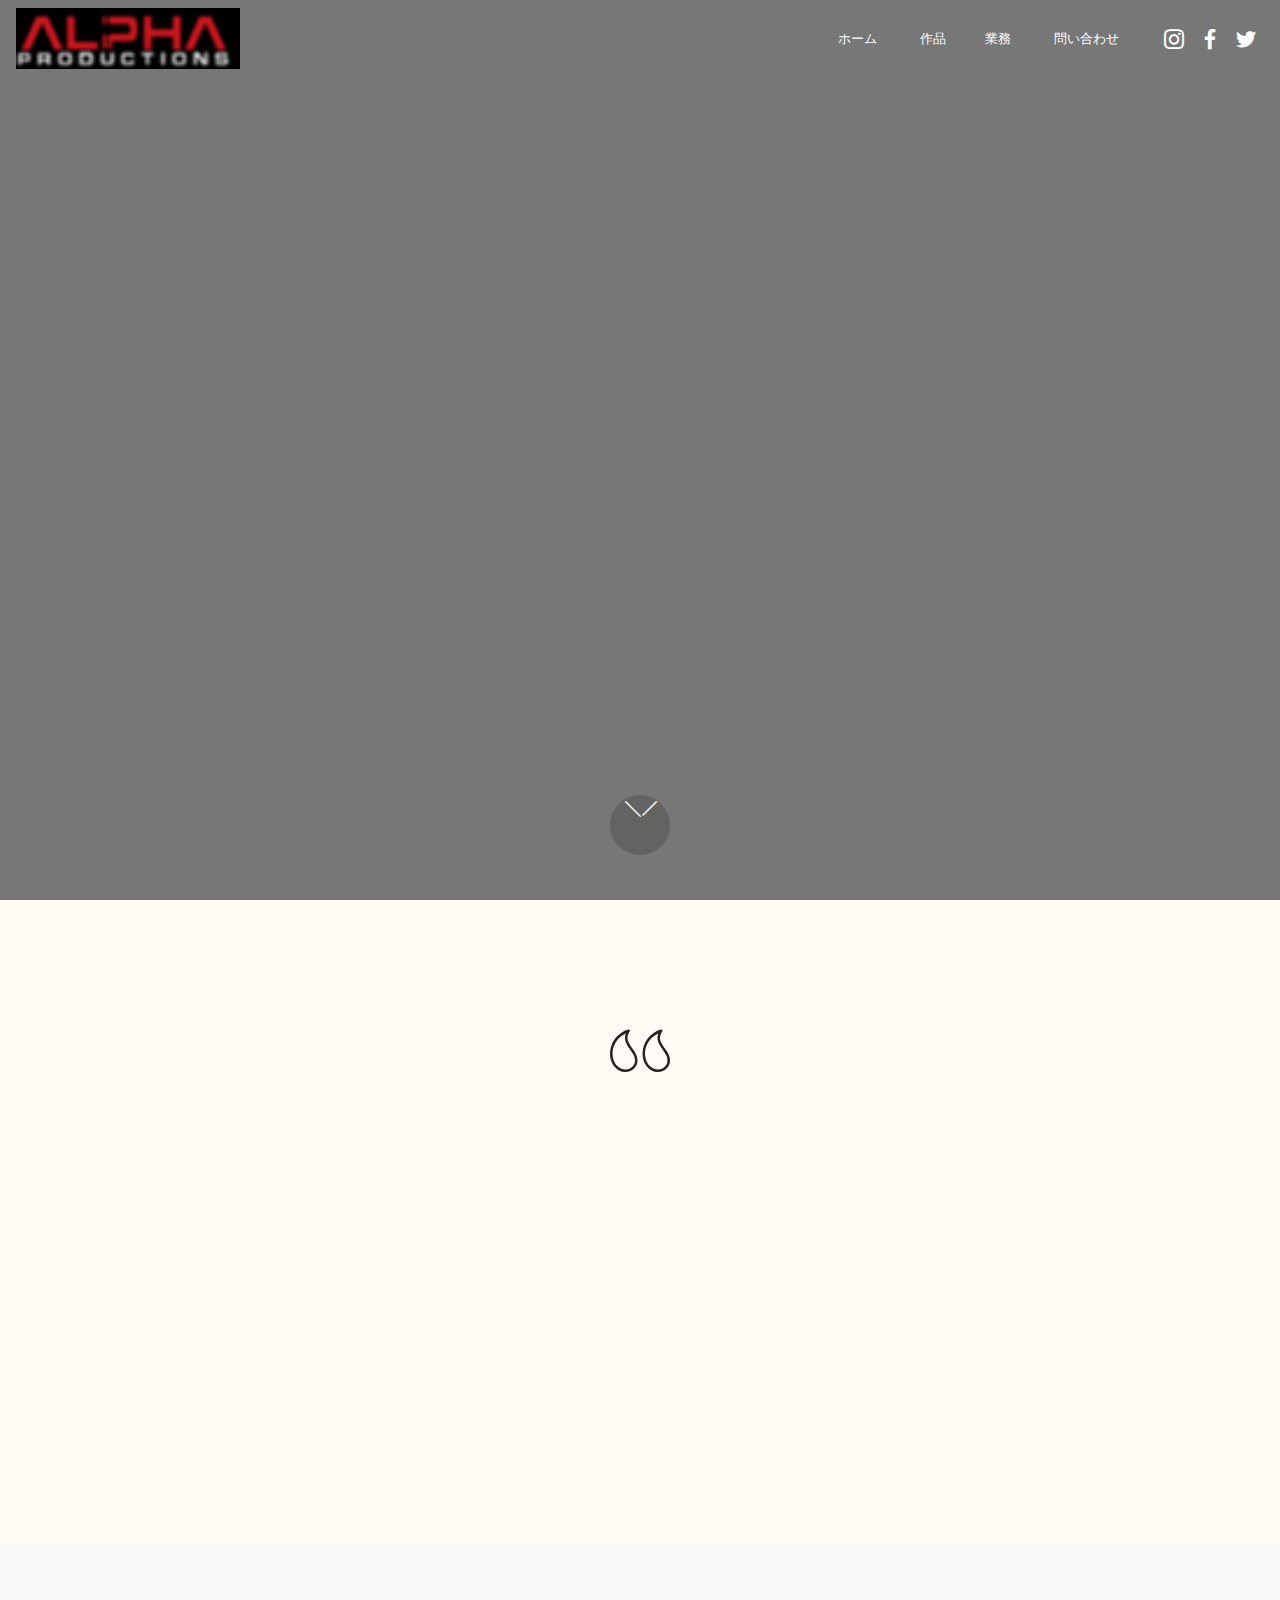
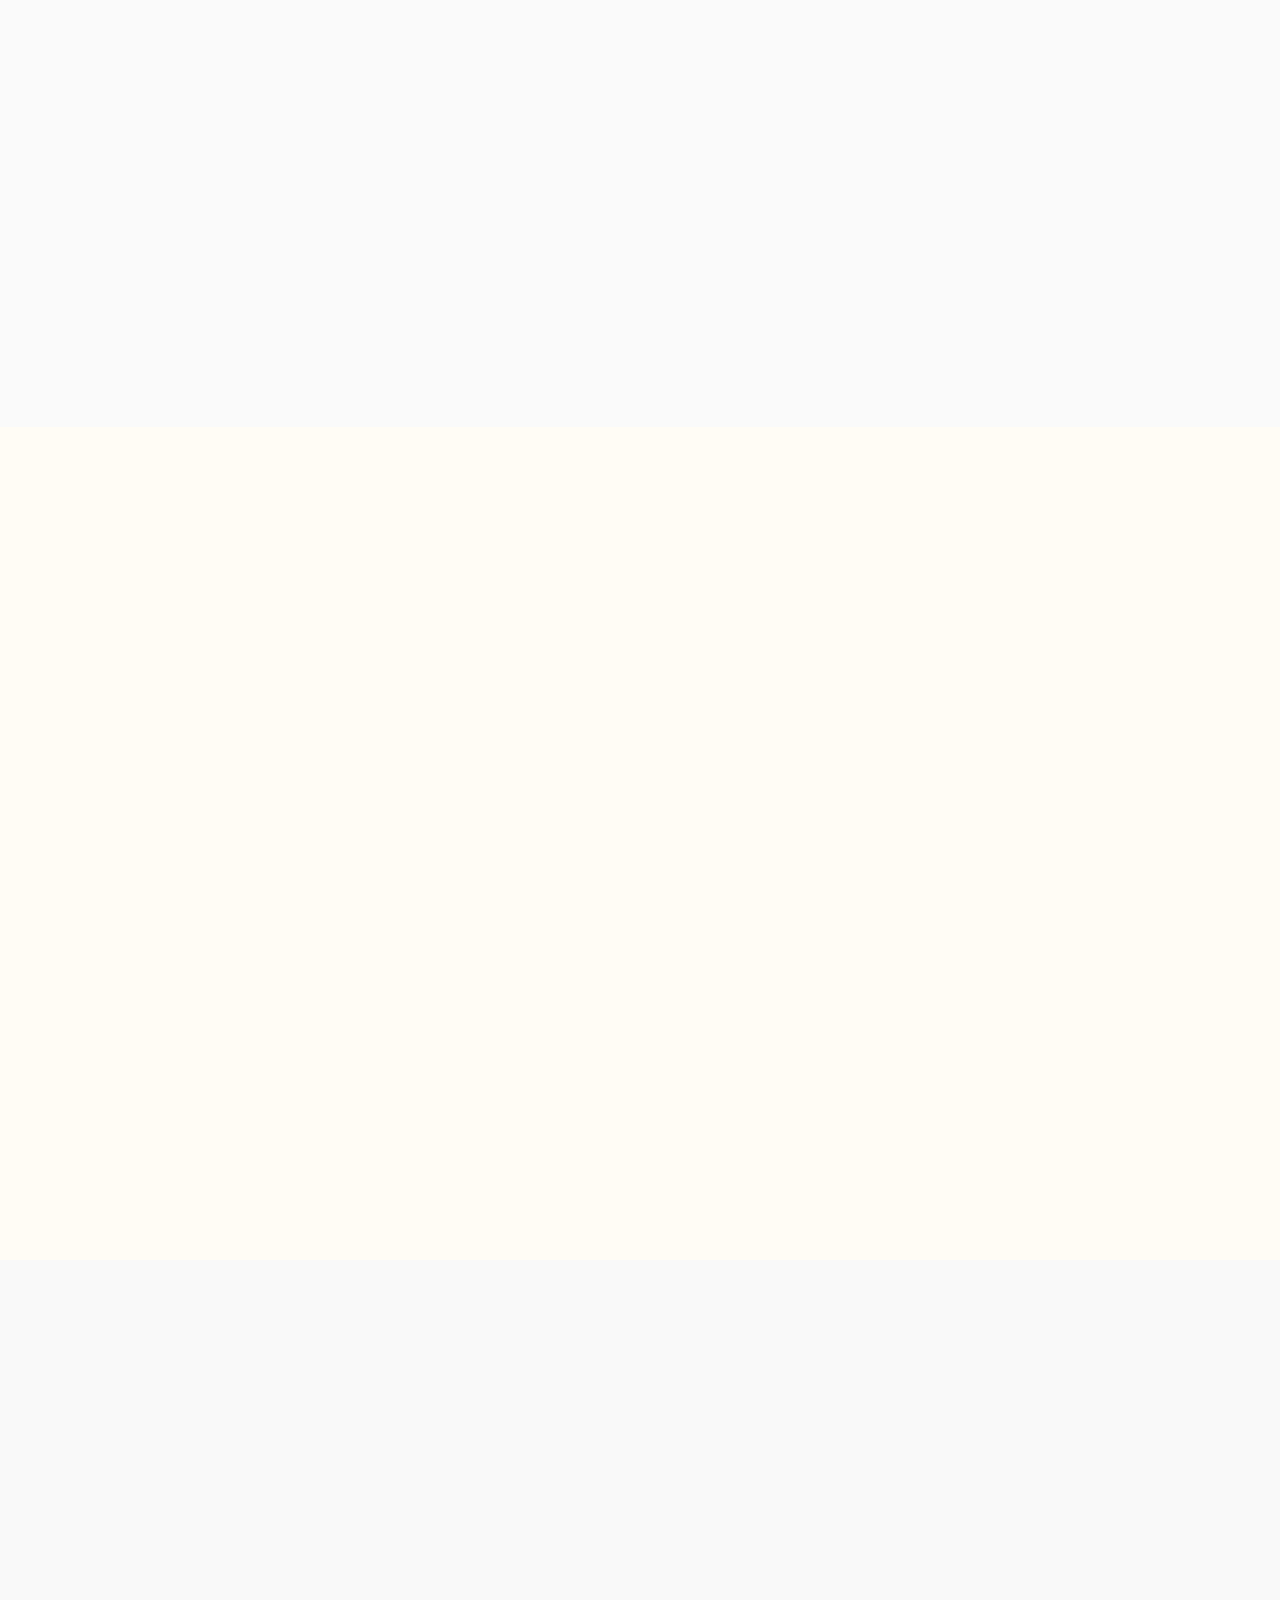
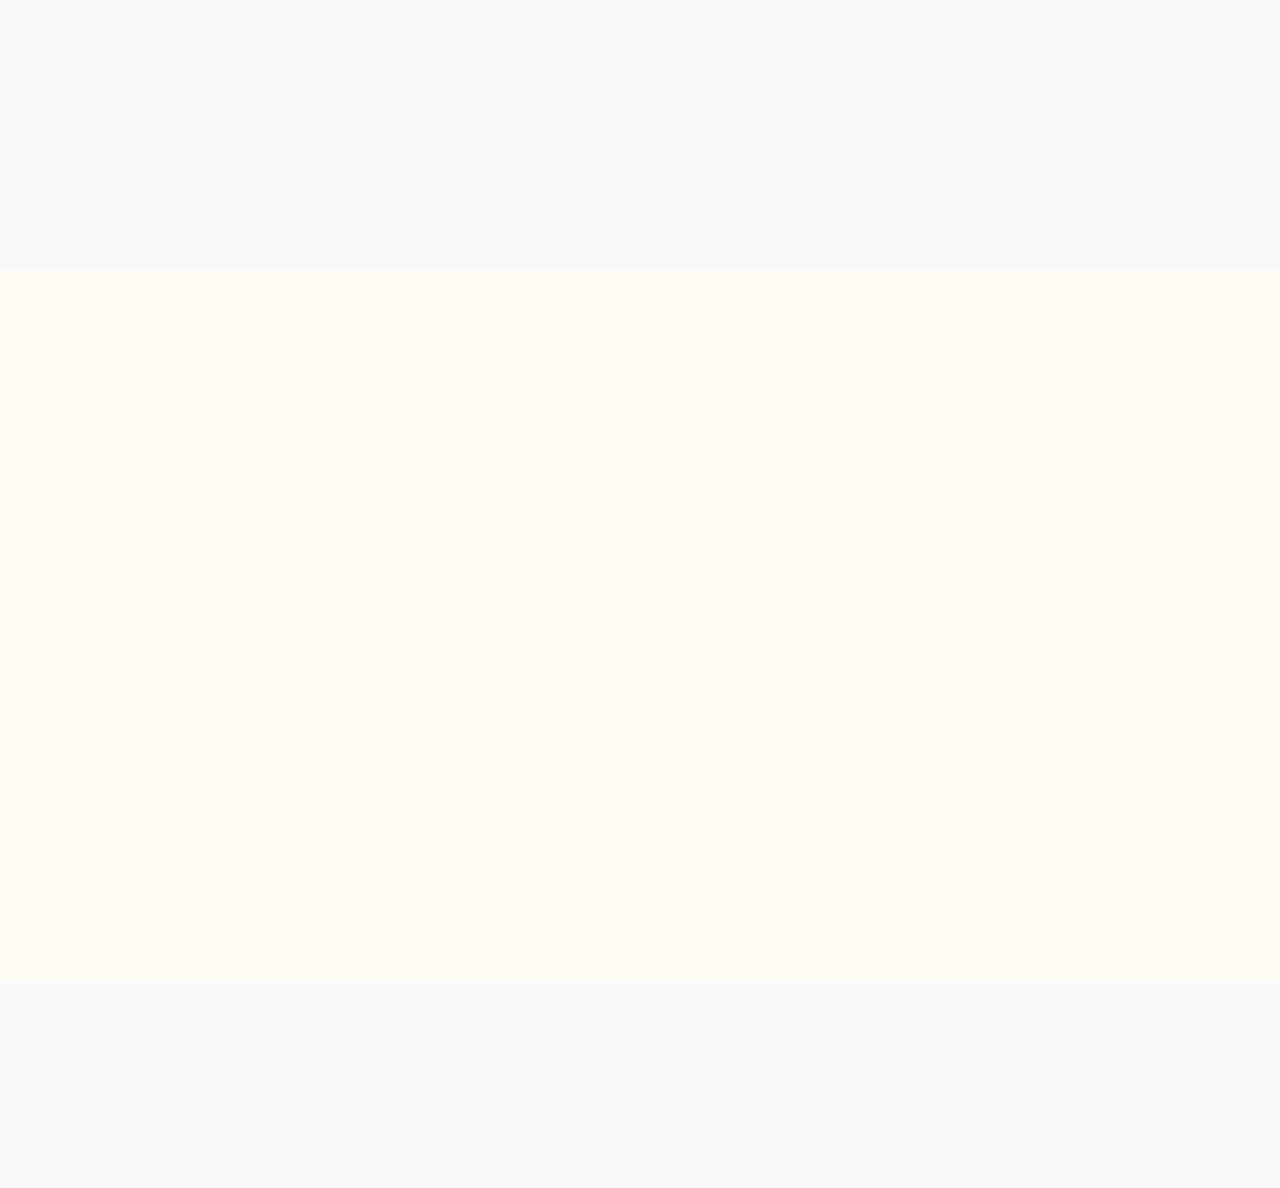
<file: index.html>
<!DOCTYPE html>
<html  >
<head>
  
  <meta charset="UTF-8">
  <meta http-equiv="X-UA-Compatible" content="IE=edge">
  
  <meta name="viewport" content="width=device-width, initial-scale=1, minimum-scale=1">
  <link rel="shortcut icon" href="assets/images/20210314121518-121x33.png" type="image/x-icon">
  <meta name="description" content="">
  
  
  <title>Home</title>
  <link rel="stylesheet" href="assets/web/assets/mobirise-icons/mobirise-icons.css">
  <link rel="stylesheet" href="assets/tether/tether.min.css">
  <link rel="stylesheet" href="assets/bootstrap/css/bootstrap.min.css">
  <link rel="stylesheet" href="assets/bootstrap/css/bootstrap-grid.min.css">
  <link rel="stylesheet" href="assets/bootstrap/css/bootstrap-reboot.min.css">
  <link rel="stylesheet" href="assets/animatecss/animate.min.css">
  <link rel="stylesheet" href="assets/dropdown/css/style.css">
  <link rel="stylesheet" href="assets/socicon/css/styles.css">
  <link rel="stylesheet" href="assets/theme/css/style.css">
  <link rel="stylesheet" href="assets/wowslider-init/style.css">
  <link rel="preload" as="style" href="assets/mobirise/css/mbr-additional.css"><link rel="stylesheet" href="assets/mobirise/css/mbr-additional.css" type="text/css">
  
  
  
  
<link rel="stylesheet" href="assets/wowslider-init/boundary/style.css">
</head>
<body>
  
  <section class="menu cid-srAz66BsWr" once="menu" id="menu1-0">

    
    

    <nav class="navbar navbar-dropdown navbar-expand-lg">
        <div class="navbar-brand">
            <span class="navbar-logo">
                <a href="index.html">
                    <img src="assets/images/20210314121518-121x33.png" alt="" style="height: 3.8rem;">
                </a>
            </span>
            
        </div>
        <button class="navbar-toggler" type="button" data-toggle="collapse" data-target="#navbarSupportedContent" aria-controls="navbarNavAltMarkup" aria-expanded="false" aria-label="Toggle navigation">
            <div class="hamburger">
                <span></span>
                <span></span>
                <span></span>
                <span></span>
            </div>
        </button>
      <div class="collapse navbar-collapse" id="navbarSupportedContent">
            <ul class="navbar-nav nav-dropdown nav-right" data-app-modern-menu="true"><li class="nav-item">
                    <a class="nav-link link text-white text-primary display-4" href="index.html#top">
                        ホーム</a>
                </li>
                <li class="nav-item">
                    <a class="nav-link link text-white text-primary display-4" href="index.html#gallery3-d">作品&nbsp; &nbsp; &nbsp; &nbsp; &nbsp; &nbsp; &nbsp;業務</a>
                </li><li class="nav-item"><a class="nav-link link text-white text-primary display-4" href="index.html">
                        問い合わせ</a></li></ul>
            <div class="icons-menu">
              
                <span class="p-2 mbr-iconfont socicon-instagram socicon"></span>
              
              
                <span class="p-2 mbr-iconfont socicon-facebook socicon"></span>
              
              
                <span class="p-2 mbr-iconfont socicon-twitter socicon"></span>
              
              
              
              
            </div>
            
      </div>
    </nav>
</section>

<section class="header3 d-none d-md-block cid-srAB6HCJQ1 mbr-fullscreen" data-bg-video="https://www.youtube.com/watch?v=l8UXhtqV6hU" id="header3-3">

    

    <div class="mbr-overlay" style="opacity: 0.5; background-color: rgb(0, 0, 0);">
    </div>

    <div class="container align-center">
        <div class="row justify-content-md-center">
            <div class="mbr-white col-md-8">
                
                
                
                
                
               
                
            </div>
        </div>
    </div>
    
    <div class="mbr-arrow hidden-sm-down" aria-hidden="true">
        <a href="index.html#article1-4">
            <i class="mbri-arrow-down mbr-iconfont"></i>
        </a>
    </div>
</section>

<section class="d-md-none d-block cid-srCJueSZ5r" id="article1-l">

    

    
    <div class="container align-center d-block d-md-none" >
        <div class="row justify-content-center">
            <div class="media-container-column mbr-white col-md-10">
                
                
                
                    
            </div>
        </div>
    </div>
</section>

<section class="mbr-wowslider-container mbr-section mbr-section__container carousel slide mbr-wowslider-container--boundary mbr-section-nopadding d-block d-md-none" data-ride="carousel" data-keyboard="false" data-wrap="true" data-interval="false" id="wowslider-k" data-rv-view="9" style="background-color: rgb(255, 255, 255);">
    <div class="mbr-wowslider">
        <div class="ws_images">
            <ul>
                <li>
                    
                    <img src="assets/images/2021-01-17-16.49.50-1024x576.png" alt="title 1" title="title 1"> text 1
                </li><li>
                    
                    <img src="assets/images/2021-01-17-13.59.54-1024x576.png" alt="title 2" title="title 2"> text 2
                </li><li>
                    
                    <img src="assets/images/2021-01-17-14.10.46-1024x576.png" alt="title 3" title="title 3"> text 3
                </li><li>
                    
                    <img src="assets/images/2021-01-17-16.48.12-2000x1125.png" alt="title 2" title="title 2"> text 2
                </li>
            </ul>
        </div>
        <div class="ws_bullets">
            <div>
                <a href="#" title="">
                    <span><img alt="slide1" src="assets/images/2021-01-17-16.49.50-85x48.png"></span>
                </a><a href="#" title="">
                    <span><img alt="slide1" src="assets/images/2021-01-17-13.59.54-85x48.png"></span>
                </a><a href="#" title="">
                    <span><img alt="slide1" src="assets/images/2021-01-17-14.10.46-85x48.png"></span>
                </a><a href="#" title="">
                    <span><img alt="slide1" src="assets/images/2021-01-17-13.59.54-85x48.png"></span>
                </a>
            </div>
        </div>
        <div class="ws_shadow"></div>
        <div class="mbr-wowslider-options">
            <div class="params" data-anim-type="kenburns" data-theme="boundary" data-autoplay="true" data-paddingtop="0" data-paddingbottom="0" data-fullscreen="true" data-showbullets="false" data-timeout="2" data-duration="2" data-height="576" data-width="1024" data-responsive="1" data-showcaptions="false" data-captionseffect="slide" data-hidecontrols="false"></div>
        </div>
</div></section>

<section class="cid-srAClZxPJx" id="article1-4">

    

    
    <div class="container align-center">
        <div class="row justify-content-center">
            <div class="media-container-column mbr-white col-md-10">
                <div class="card-img pb-3">
                    <span class="mbr-iconfont mbri-quote-left" style="color: rgb(35, 35, 35); fill: rgb(35, 35, 35);"></span>
                </div>
                
                <p class="mbr-text pb-5 mbr-fonts-style display-2">
                    Alpha Productionsは、東京を拠点とし、在日華人を中心とする映像作品制作チームです。日本をベースとし、日中両国向けの高品質の映像作品の企画・制作をすることで日中両国の文化交流・相互理解に貢献することを目標とします。
                </p>
                <h3 class="signature mbr-fonts-style display-5">
                    Alpha Productions</h3>    
            </div>
        </div>
    </div>
</section>

<section class="gallery3 cid-srAHZ0kh6x" id="gallery3-d">
    
    
    <div class="container-fluid">
        <div class="mbr-section-head">
            <h4 class="mbr-section-title mbr-fonts-style align-center mb-0 display-2">
                <strong>- WORKS -</strong></h4>
            
        </div>
        <div class="row mt-4">
            <div class="item features-image сol-12 col-md-6 col-lg-3">
                <div class="item-wrapper">
                    <div class="item-img">
                        <img src="assets/images/2021-01-17-13.57.57-699x393.png" alt="">
                    </div>
                    <div class="item-content">
                        <h5 class="item-title mbr-fonts-style display-7">
                            <strong>花泽香菜MV</strong></h5>
                        
                        <p class="mbr-text mbr-fonts-style mt-3 display-7">
                            。。。<br>&nbsp;<a href="#" class="text-primary">Read more..</a></p>
                    </div>
                    
                </div>
            </div>
            <div class="item features-image сol-12 col-md-6 col-lg-3">
                <div class="item-wrapper">
                    <div class="item-img">
                        <img src="assets/images/2021-01-17-14.22.51-699x393.png" alt="">
                    </div>
                    <div class="item-content">
                        <h5 class="item-title mbr-fonts-style display-7">
                            <strong>荒野行动</strong></h5>
                        
                        <p class="mbr-text mbr-fonts-style mt-3 display-7">
                            。。。<br>&nbsp;<a href="#" class="text-primary">Read more..</a></p>
                    </div>
                    
                </div>
            </div>
            <div class="item features-image сol-12 col-md-6 col-lg-3">
                <div class="item-wrapper">
                    <div class="item-img">
                        <img src="assets/images/2021-01-17-16.52.15-699x393.png" alt="">
                    </div>
                    <div class="item-content">
                        <h5 class="item-title mbr-fonts-style display-7">
                            <strong>机动战队</strong></h5>
                        
                        <p class="mbr-text mbr-fonts-style mt-3 display-7">
                            。。。<br><a href="#" class="text-primary">Read more..</a></p>
                    </div>
                    
                </div>
            </div>
            <div class="item features-image сol-12 col-md-6 col-lg-3">
                <div class="item-wrapper">
                    <div class="item-img">
                        <img src="assets/images/2021-01-17-14.06.25-699x393.png" alt="" title="">
                    </div>
                    <div class="item-content">
                        <h5 class="item-title mbr-fonts-style display-7">
                            <strong>圣斗士星矢</strong></h5>
                        
                        <p class="mbr-text mbr-fonts-style mt-3 display-7">
                            。。。<br><a href="#" class="text-primary">Read more..</a></p>
                    </div>
                    
                </div>
            </div>
        </div>
    </div>
</section>

<section class="features5 cid-srB62M2zIe" id="features5-f">
    
    

    
    <div class="container">
        <div class="media-container-row">
            <div class="col-md-10">
                <h4 class="card-title py-3 mbr-fonts-style mbr-bold display-2">- SERVICES -</h4>
                
                
                    
            </div>
        </div>
    </div>
</section>

<section class="testimonials1 cid-srAHkx7FvU" id="testimonials1-a">
    

    
    <div class="container">
        
        <div class="row align-items-center">
            <div class="col-12 col-md-5">
                <div class="image-wrapper">
                    <img src="assets/images/mbr-1080x720.jpg" alt="">
                </div>
            </div>
            <div class="col-12 col-md">
                <div class="text-wrapper">
                    <p class="mbr-text mbr-fonts-style mb-4 display-5"><strong>贩 卖</strong></p>
                    <p class="name mbr-fonts-style mb-1 display-7">专业舞台灯光器材租赁/售卖<strong><br></strong></p>
                    <p class="position mbr-fonts-style display-7">数字影视器材租赁&amp;售卖<br>LED屏幕租赁&amp;售卖</p>
                </div>
            </div>
        </div>
    </div>
</section>

<section class="testimonials1 cid-srB8Gp8JkF" id="testimonials1-g">
    

    
    <div class="container">
        
        <div class="row align-items-center">
            <div class="col-12 col-md-5">
                <div class="image-wrapper">
                    <img src="assets/images/mbr-1-1080x720.jpg" alt="">
                </div>
            </div>
            <div class="col-12 col-md">
                <div class="text-wrapper">
                    <p class="mbr-text mbr-fonts-style mb-4 display-5"><strong>映像制作</strong></p>
                    <p class="name mbr-fonts-style mb-1 display-7">企业/产品商业TVC/WEB广告片<br>多国团队日本境内外协拍<strong></strong></p>
                    <p class="position mbr-fonts-style display-7">视觉内容设计包装<br>影视剧企划拍摄<br>全流程专业团队</p>
                </div>
            </div>
        </div>
    </div>
</section>

<section class="features3 cid-srAGQeMk5u" id="features3-7">

    

    
    <div class="container">
        <h2 class="mbr-section-title pb-3 mbr-bold mbr-fonts-style align-center display-2">- NEWS -</h2>
        <div class="row row-content justify-content-center">
            <div class="card p-3 col-12 col-md-6 col-lg-4">
                <div class="card-wrapper">
                    <div class="card-img">
                        <img src="assets/images/01.jpg" title="">
                    </div>
                    <div class="card-box">
                        <h4 class="card-title mbr-fonts-style mbr-bold display-7">
                            News A</h4>
                        <p class="mbr-text mbr-fonts-style display-7">
                            。。。<br></p>
                          
                    </div>
                    <div class="mbr-section-btn"><a href="index.html" class="btn btn-warning display-4">READ MORE</a></div>  
                </div>
            </div>
        
            <div class="card p-3 col-12 col-md-6 col-lg-4">
                <div class="card-wrapper">
                    <div class="card-img">
                        <img src="assets/images/02.jpg" title="">
                    </div>
                    <div class="card-box">
                        <h4 class="card-title mbr-fonts-style mbr-bold display-7">
                           News B</h4>
                        <p class="mbr-text mbr-fonts-style display-7">。。。</p>
                    </div>
                    <div class="mbr-section-btn"><a href="index.html" class="btn btn-warning display-4">READ MORE</a></div>  
                </div>
            </div>
        
            <div class="card p-3 col-12 col-md-6 col-lg-4">
                <div class="card-wrapper">
                    <div class="card-img">
                        <img src="assets/images/03.jpg" title="">
                    </div>
                    <div class="card-box">
                        <h4 class="card-title mbr-fonts-style mbr-bold display-7">
                           News C</h4>
                        <p class="mbr-text mbr-fonts-style display-7">
                            。。。</p>
                          
                    </div>
                    <div class="mbr-section-btn"><a href="index.html" class="btn btn-warning display-4">READ MORE</a></div>  
                </div>
            </div>
        
            
            
        
            
        </div>
    </div>
</section>

<section class="clients2 cid-srAGvRUs8j" id="clients2-6">

     

    
    <div class="container mb-5">
        <div class="media-container-row">
            <div class="col-12 align-center">
                <h2 class="mbr-section-title pb-3 mbr-fonts-style mbr-bold display-2">- パートナー -</h2>
                
            </div>
        </div>
    </div>
    <div class="container">
        <div class="row align-center justify-content-center">
            <div class="p-3 col-12 col-md-6 col-lg-3">
                <div class="client-wrapper">
                    <div class="wrap-img">
                        <img src="assets/images/nba-240x533.png" class="img-responsive clients-img" alt="">
                    </div>
                    <div class="card-box">
                        
                          
                    </div> 
                </div>
            </div>
            <div class="p-3 col-12 col-md-6 col-lg-3">
                <div class="client-wrapper">
                    <div class="wrap-img">
                        <img src="assets/images/240x111.png" class="img-responsive clients-img" alt="">
                    </div>
                    <div class="card-box">
                        
                          
                    </div> 
                </div>
            </div>
            <div class="p-3 col-12 col-md-6 col-lg-3">
                <div class="client-wrapper">
                    <div class="wrap-img">
                        <img src="assets/images/240x240.png" class="img-responsive clients-img" alt="">
                    </div>
                    <div class="card-box">
                        
                        
                    </div> 
                </div>
            </div>
            <div class="p-3 col-12 col-md-6 col-lg-3">
                <div class="client-wrapper">
                    <div class="wrap-img">
                        <img src="assets/images/240x240.png" class="img-responsive clients-img" alt="">
                    </div>
                    <div class="card-box">
                        
                        
                    </div> 
                </div>
            </div>
            <div class="p-3 col-12 col-md-6 col-lg-3">
                <div class="client-wrapper">
                    <div class="wrap-img">
                        <img src="assets/images/240x53.png" class="img-responsive clients-img" alt="">
                    </div>
                    <div class="card-box">
                        
                        
                    </div> 
                </div>
            </div>
            <div class="p-3 col-12 col-md-6 col-lg-3">
                <div class="client-wrapper">
                    <div class="wrap-img">
                        <img src="assets/images/240x180.png" class="img-responsive clients-img" alt="">
                    </div>
                    <div class="card-box">
                        
                        
                    </div> 
                </div>
            </div>

            <div class="p-3 col-12 col-md-6 col-lg-3">
                <div class="client-wrapper">
                    <div class="wrap-img">
                        <img src="assets/images/240x71.png" class="img-responsive clients-img" alt="">
                    </div>
                    <div class="card-box">
                        
                          
                    </div> 
                </div>
            </div>

            <div class="p-3 col-12 col-md-6 col-lg-3">
                <div class="client-wrapper">
                    <div class="wrap-img">
                        <img src="assets/images/118x45.png" class="img-responsive clients-img" alt="">
                    </div>
                    <div class="card-box">
                        
                          
                    </div> 
                </div>
            </div>
            <div class="p-3 col-12 col-md-6 col-lg-3">
                <div class="client-wrapper">
                    <div class="wrap-img">
                        <img src="assets/images/177x58.png" class="img-responsive clients-img" alt="">
                    </div>
                    <div class="card-box">
                        
                          
                    </div> 
                </div>
            </div>
            <div class="p-3 col-12 col-md-6 col-lg-3">
                <div class="client-wrapper">
                    <div class="wrap-img">
                        <img src="assets/images/236x256.png" class="img-responsive clients-img" alt="">
                    </div>
                    <div class="card-box">
                        
                          
                    </div> 
                </div>
            </div>
            <div class="p-3 col-12 col-md-6 col-lg-3">
                <div class="client-wrapper">
                    <div class="wrap-img">
                        <img src="assets/images/236x94.png" class="img-responsive clients-img" alt="">
                    </div>
                    <div class="card-box">
                        
                          
                    </div> 
                </div>
            </div>
            <div class="p-3 col-12 col-md-6 col-lg-3">
                <div class="client-wrapper">
                    <div class="wrap-img">
                        <img src="assets/images/124x40.png" class="img-responsive clients-img" alt="">
                    </div>
                    <div class="card-box">
                        
                          
                    </div> 
                </div>
            </div>
        </div>
    </div>
</section>

<section class="cid-srAGsgefsY" id="footer1-5">

    

    

    <div class="container">
        <div class="row">
            <div class="col-md-12 text1 col-lg-6">
                <p class="mbr-text mbr-bold links mbr-fonts-style align-left display-7"> Alpha Productions<br>TEL: 03-6271-7713<br>E-mail: info@alpha-pros.jp<br></p>
            </div>
            <div class="col-md-12 copyright align-right text2 col-lg-6">
                <p class="mbr-text mbr-bold mbr-fonts-style display-7">
                    東京都品川区上大崎２−４−２４　<br>K＆Qビル　３F
                </p>
            </div>
            <div class="col-lg-4 col-md-12">
                
            </div>    
        </div>
    </div>
</section>

<section class="footer7 cid-srAHOq9tq3" once="footers" id="footer7-c">

    

    

    <div class="container">
        <div class="media-container-row align-center mbr-white">
            <div class="col-12">
                <p class="mbr-text mb-0 mbr-fonts-style display-7">
                    ©&nbsp; 2021 by Alpha Productions.&nbsp;</p>
            </div>
        </div>
    </div>
</section>


<script src="assets/web/assets/jquery/jquery.min.js"></script>
  <script src="assets/popper/popper.min.js"></script>
  <script src="assets/tether/tether.min.js"></script>
  <script src="assets/bootstrap/js/bootstrap.min.js"></script>
  <script src="assets/smoothscroll/smooth-scroll.js"></script>
  <script src="assets/viewportchecker/jquery.viewportchecker.js"></script>
  <script src="assets/dropdown/js/nav-dropdown.js"></script>
  <script src="assets/dropdown/js/navbar-dropdown.js"></script>
  <script src="assets/touchswipe/jquery.touch-swipe.min.js"></script>
  <script src="assets/playervimeo/vimeo_player.js"></script>
  <script src="assets/ytplayer/jquery.mb.ytplayer.min.js"></script>
  <script src="assets/vimeoplayer/jquery.mb.vimeo_player.js"></script>
  <script src="assets/wowslider-plugin/wowslider.js"></script>
  <script src="assets/theme/js/script.js"></script>
  <script src="assets/wowslider-init/script.js"></script>
  
  
  
 <div id="scrollToTop" class="scrollToTop mbr-arrow-up"><a style="text-align: center;"><i class="mbr-arrow-up-icon mbr-arrow-up-icon-cm cm-icon cm-icon-smallarrow-up"></i></a></div>
    <input name="animation" type="hidden">
  <script async src="assets/wowslider-effect/kenburns/script.js"></script>
</body>
</html>
</file>
<file: assets/web/assets/mobirise-icons/mobirise-icons.css>
@font-face {
  font-family: 'MobiriseIcons';
  src:  url('mobirise-icons.eot?spat4u');
  src:  url('mobirise-icons.eot?spat4u#iefix') format('embedded-opentype'),
    url('mobirise-icons.ttf?spat4u') format('truetype'),
    url('mobirise-icons.woff?spat4u') format('woff'),
    url('mobirise-icons.svg?spat4u#MobiriseIcons') format('svg');
  font-weight: normal;
  font-style: normal;
  font-display: swap;
}

[class^="mbri-"], [class*=" mbri-"] {
  /* use !important to prevent issues with browser extensions that change fonts */
  font-family: MobiriseIcons !important;
  speak: none;
  font-style: normal;
  font-weight: normal;
  font-variant: normal;
  text-transform: none;
  line-height: 1;

  /* Better Font Rendering =========== */
  -webkit-font-smoothing: antialiased;
  -moz-osx-font-smoothing: grayscale;
}

.mbri-add-submenu:before {
  content: "\e900";
}
.mbri-alert:before {
  content: "\e901";
}
.mbri-align-center:before {
  content: "\e902";
}
.mbri-align-justify:before {
  content: "\e903";
}
.mbri-align-left:before {
  content: "\e904";
}
.mbri-align-right:before {
  content: "\e905";
}
.mbri-android:before {
  content: "\e906";
}
.mbri-apple:before {
  content: "\e907";
}
.mbri-arrow-down:before {
  content: "\e908";
}
.mbri-arrow-next:before {
  content: "\e909";
}
.mbri-arrow-prev:before {
  content: "\e90a";
}
.mbri-arrow-up:before {
  content: "\e90b";
}
.mbri-bold:before {
  content: "\e90c";
}
.mbri-bookmark:before {
  content: "\e90d";
}
.mbri-bootstrap:before {
  content: "\e90e";
}
.mbri-briefcase:before {
  content: "\e90f";
}
.mbri-browse:before {
  content: "\e910";
}
.mbri-bulleted-list:before {
  content: "\e911";
}
.mbri-calendar:before {
  content: "\e912";
}
.mbri-camera:before {
  content: "\e913";
}
.mbri-cart-add:before {
  content: "\e914";
}
.mbri-cart-full:before {
  content: "\e915";
}
.mbri-cash:before {
  content: "\e916";
}
.mbri-change-style:before {
  content: "\e917";
}
.mbri-chat:before {
  content: "\e918";
}
.mbri-clock:before {
  content: "\e919";
}
.mbri-close:before {
  content: "\e91a";
}
.mbri-cloud:before {
  content: "\e91b";
}
.mbri-code:before {
  content: "\e91c";
}
.mbri-contact-form:before {
  content: "\e91d";
}
.mbri-credit-card:before {
  content: "\e91e";
}
.mbri-cursor-click:before {
  content: "\e91f";
}
.mbri-cust-feedback:before {
  content: "\e920";
}
.mbri-database:before {
  content: "\e921";
}
.mbri-delivery:before {
  content: "\e922";
}
.mbri-desktop:before {
  content: "\e923";
}
.mbri-devices:before {
  content: "\e924";
}
.mbri-down:before {
  content: "\e925";
}
.mbri-download:before {
  content: "\e989";
}
.mbri-drag-n-drop:before {
  content: "\e927";
}
.mbri-drag-n-drop2:before {
  content: "\e928";
}
.mbri-edit:before {
  content: "\e929";
}
.mbri-edit2:before {
  content: "\e92a";
}
.mbri-error:before {
  content: "\e92b";
}
.mbri-extension:before {
  content: "\e92c";
}
.mbri-features:before {
  content: "\e92d";
}
.mbri-file:before {
  content: "\e92e";
}
.mbri-flag:before {
  content: "\e92f";
}
.mbri-folder:before {
  content: "\e930";
}
.mbri-gift:before {
  content: "\e931";
}
.mbri-github:before {
  content: "\e932";
}
.mbri-globe:before {
  content: "\e933";
}
.mbri-globe-2:before {
  content: "\e934";
}
.mbri-growing-chart:before {
  content: "\e935";
}
.mbri-hearth:before {
  content: "\e936";
}
.mbri-help:before {
  content: "\e937";
}
.mbri-home:before {
  content: "\e938";
}
.mbri-hot-cup:before {
  content: "\e939";
}
.mbri-idea:before {
  content: "\e93a";
}
.mbri-image-gallery:before {
  content: "\e93b";
}
.mbri-image-slider:before {
  content: "\e93c";
}
.mbri-info:before {
  content: "\e93d";
}
.mbri-italic:before {
  content: "\e93e";
}
.mbri-key:before {
  content: "\e93f";
}
.mbri-laptop:before {
  content: "\e940";
}
.mbri-layers:before {
  content: "\e941";
}
.mbri-left-right:before {
  content: "\e942";
}
.mbri-left:before {
  content: "\e943";
}
.mbri-letter:before {
  content: "\e944";
}
.mbri-like:before {
  content: "\e945";
}
.mbri-link:before {
  content: "\e946";
}
.mbri-lock:before {
  content: "\e947";
}
.mbri-login:before {
  content: "\e948";
}
.mbri-logout:before {
  content: "\e949";
}
.mbri-magic-stick:before {
  content: "\e94a";
}
.mbri-map-pin:before {
  content: "\e94b";
}
.mbri-menu:before {
  content: "\e94c";
}
.mbri-mobile:before {
  content: "\e94d";
}
.mbri-mobile2:before {
  content: "\e94e";
}
.mbri-mobirise:before {
  content: "\e94f";
}
.mbri-more-horizontal:before {
  content: "\e950";
}
.mbri-more-vertical:before {
  content: "\e951";
}
.mbri-music:before {
  content: "\e952";
}
.mbri-new-file:before {
  content: "\e953";
}
.mbri-numbered-list:before {
  content: "\e954";
}
.mbri-opened-folder:before {
  content: "\e955";
}
.mbri-pages:before {
  content: "\e956";
}
.mbri-paper-plane:before {
  content: "\e957";
}
.mbri-paperclip:before {
  content: "\e958";
}
.mbri-photo:before {
  content: "\e959";
}
.mbri-photos:before {
  content: "\e95a";
}
.mbri-pin:before {
  content: "\e95b";
}
.mbri-play:before {
  content: "\e95c";
}
.mbri-plus:before {
  content: "\e95d";
}
.mbri-preview:before {
  content: "\e95e";
}
.mbri-print:before {
  content: "\e95f";
}
.mbri-protect:before {
  content: "\e960";
}
.mbri-question:before {
  content: "\e961";
}
.mbri-quote-left:before {
  content: "\e962";
}
.mbri-quote-right:before {
  content: "\e963";
}
.mbri-refresh:before {
  content: "\e964";
}
.mbri-responsive:before {
  content: "\e965";
}
.mbri-right:before {
  content: "\e966";
}
.mbri-rocket:before {
  content: "\e967";
}
.mbri-sad-face:before {
  content: "\e968";
}
.mbri-sale:before {
  content: "\e969";
}
.mbri-save:before {
  content: "\e96a";
}
.mbri-search:before {
  content: "\e96b";
}
.mbri-setting:before {
  content: "\e96c";
}
.mbri-setting2:before {
  content: "\e96d";
}
.mbri-setting3:before {
  content: "\e96e";
}
.mbri-share:before {
  content: "\e96f";
}
.mbri-shopping-bag:before {
  content: "\e970";
}
.mbri-shopping-basket:before {
  content: "\e971";
}
.mbri-shopping-cart:before {
  content: "\e972";
}
.mbri-sites:before {
  content: "\e973";
}
.mbri-smile-face:before {
  content: "\e974";
}
.mbri-speed:before {
  content: "\e975";
}
.mbri-star:before {
  content: "\e976";
}
.mbri-success:before {
  content: "\e977";
}
.mbri-sun:before {
  content: "\e978";
}
.mbri-sun2:before {
  content: "\e979";
}
.mbri-tablet:before {
  content: "\e97a";
}
.mbri-tablet-vertical:before {
  content: "\e97b";
}
.mbri-target:before {
  content: "\e97c";
}
.mbri-timer:before {
  content: "\e97d";
}
.mbri-to-ftp:before {
  content: "\e97e";
}
.mbri-to-local-drive:before {
  content: "\e97f";
}
.mbri-touch-swipe:before {
  content: "\e980";
}
.mbri-touch:before {
  content: "\e981";
}
.mbri-trash:before {
  content: "\e982";
}
.mbri-underline:before {
  content: "\e983";
}
.mbri-unlink:before {
  content: "\e984";
}
.mbri-unlock:before {
  content: "\e985";
}
.mbri-up-down:before {
  content: "\e986";
}
.mbri-up:before {
  content: "\e987";
}
.mbri-update:before {
  content: "\e988";
}
.mbri-upload:before {
 content: "\e926"; 
}
.mbri-user:before {
  content: "\e98a";
}
.mbri-user2:before {
  content: "\e98b";
}
.mbri-users:before {
  content: "\e98c";
}
.mbri-video:before {
  content: "\e98d";
}
.mbri-video-play:before {
  content: "\e98e";
}
.mbri-watch:before {
  content: "\e98f";
}
.mbri-website-theme:before {
  content: "\e990";
}
.mbri-wifi:before {
  content: "\e991";
}
.mbri-windows:before {
  content: "\e992";
}
.mbri-zoom-out:before {
  content: "\e993";
}
.mbri-redo:before {
  content: "\e994";
}
.mbri-undo:before {
  content: "\e995";
}
</file>
<file: assets/dropdown/css/style.css>
.navbar-dropdown {
  left: 0;
  padding: 0;
  position: absolute;
  right: 0;
  top: 0;
  transition: all 0.45s ease;
  z-index: 1030;
  background: #282828; }
  .navbar-dropdown .navbar-logo {
    margin-right: 0.8rem;
    transition: margin 0.3s ease-in-out;
    vertical-align: middle; }
    .navbar-dropdown .navbar-logo img {
      height: 3.125rem;
      transition: all 0.3s ease-in-out; }
    .navbar-dropdown .navbar-logo.mbr-iconfont {
      font-size: 3.125rem;
      line-height: 3.125rem; }
  .navbar-dropdown .navbar-caption {
    font-weight: 700;
    white-space: normal;
    vertical-align: -4px;
    line-height: 3.125rem !important; }
    .navbar-dropdown .navbar-caption, .navbar-dropdown .navbar-caption:hover {
      color: inherit;
      text-decoration: none; }
  .navbar-dropdown .mbr-iconfont + .navbar-caption {
    vertical-align: -1px; }
  .navbar-dropdown.navbar-fixed-top {
    position: fixed; }
  .navbar-dropdown .navbar-brand span {
    vertical-align: -4px; }
  .navbar-dropdown.bg-color.transparent {
    background: none; }
  .navbar-dropdown.navbar-short .navbar-brand {
    padding: 0.625rem 0; }
    .navbar-dropdown.navbar-short .navbar-brand span {
      vertical-align: -1px; }
  .navbar-dropdown.navbar-short .navbar-caption {
    line-height: 2.375rem !important;
    vertical-align: -2px; }
  .navbar-dropdown.navbar-short .navbar-logo {
    margin-right: 0.5rem; }
    .navbar-dropdown.navbar-short .navbar-logo img {
      height: 2.375rem; }
    .navbar-dropdown.navbar-short .navbar-logo.mbr-iconfont {
      font-size: 2.375rem;
      line-height: 2.375rem; }
  .navbar-dropdown.navbar-short .mbr-table-cell {
    height: 3.625rem; }
  .navbar-dropdown .navbar-close {
    left: 0.6875rem;
    position: fixed;
    top: 0.75rem;
    z-index: 1000; }
  .navbar-dropdown .hamburger-icon {
    content: "";
    display: inline-block;
    vertical-align: middle;
    width: 16px;
    -webkit-box-shadow: 0 -6px 0 1px #282828,0 0 0 1px #282828,0 6px 0 1px #282828;
    -moz-box-shadow: 0 -6px 0 1px #282828,0 0 0 1px #282828,0 6px 0 1px #282828;
    box-shadow: 0 -6px 0 1px #282828,0 0 0 1px #282828,0 6px 0 1px #282828; }

.dropdown-menu .dropdown-toggle[data-toggle="dropdown-submenu"]::after {
  border-bottom: 0.35em solid transparent;
  border-left: 0.35em solid;
  border-right: 0;
  border-top: 0.35em solid transparent;
  margin-left: 0.3rem; }

.dropdown-menu .dropdown-item:focus {
  outline: 0; }

.nav-dropdown {
  font-size: 0.75rem;
  font-weight: 500;
  height: auto !important; }
  .nav-dropdown .nav-btn {
    padding-left: 1rem; }
  .nav-dropdown .link {
    margin: .667em 1.667em;
    font-weight: 500;
    padding: 0;
    transition: color .2s ease-in-out; }
    .nav-dropdown .link.dropdown-toggle {
      margin-right: 2.583em; }
      .nav-dropdown .link.dropdown-toggle::after {
        margin-left: .25rem;
        border-top: 0.35em solid;
        border-right: 0.35em solid transparent;
        border-left: 0.35em solid transparent;
        border-bottom: 0; }
      .nav-dropdown .link.dropdown-toggle[aria-expanded="true"] {
        margin: 0;
        padding: 0.667em 3.263em  0.667em 1.667em; }
  .nav-dropdown .link::after,
  .nav-dropdown .dropdown-item::after {
    color: inherit; }
  .nav-dropdown .btn {
    font-size: 0.75rem;
    font-weight: 700;
    letter-spacing: 0;
    margin-bottom: 0;
    padding-left: 1.25rem;
    padding-right: 1.25rem; }
  .nav-dropdown .dropdown-menu {
    border-radius: 0;
    border: 0;
    left: 0;
    margin: 0;
    padding-bottom: 1.25rem;
    padding-top: 1.25rem;
    position: relative; }
  .nav-dropdown .dropdown-submenu {
    margin-left: 0.125rem;
    top: 0; }
  .nav-dropdown .dropdown-item {
    font-weight: 500;
    line-height: 2;
    padding: 0.3846em 4.615em 0.3846em 1.5385em;
    position: relative;
    transition: color .2s ease-in-out, background-color .2s ease-in-out; }
    .nav-dropdown .dropdown-item::after {
      margin-top: -0.3077em;
      position: absolute;
      right: 1.1538em;
      top: 50%; }
    .nav-dropdown .dropdown-item:focus, .nav-dropdown .dropdown-item:hover {
      background: none; }

@media (max-width: 767px) {
  .nav-dropdown.navbar-toggleable-sm {
    bottom: 0;
    display: none;
    left: 0;
    overflow-x: hidden;
    position: fixed;
    top: 0;
    transform: translateX(-100%);
    -ms-transform: translateX(-100%);
    -webkit-transform: translateX(-100%);
    width: 18.75rem;
    z-index: 999; } }
.nav-dropdown.navbar-toggleable-xl {
  bottom: 0;
  display: none;
  left: 0;
  overflow-x: hidden;
  position: fixed;
  top: 0;
  transform: translateX(-100%);
  -ms-transform: translateX(-100%);
  -webkit-transform: translateX(-100%);
  width: 18.75rem;
  z-index: 999; }

.nav-dropdown-sm {
  display: block !important;
  overflow-x: hidden;
  overflow: auto;
  padding-top: 3.875rem; }
  .nav-dropdown-sm::after {
    content: "";
    display: block;
    height: 3rem;
    width: 100%; }
  .nav-dropdown-sm.collapse.in ~ .navbar-close {
    display: block !important; }
  .nav-dropdown-sm.collapsing, .nav-dropdown-sm.collapse.in {
    transform: translateX(0);
    -ms-transform: translateX(0);
    -webkit-transform: translateX(0);
    transition: all 0.25s ease-out;
    -webkit-transition: all 0.25s ease-out;
    background: #282828; }
  .nav-dropdown-sm.collapsing[aria-expanded="false"] {
    transform: translateX(-100%);
    -ms-transform: translateX(-100%);
    -webkit-transform: translateX(-100%); }
  .nav-dropdown-sm .nav-item {
    display: block;
    margin-left: 0 !important;
    padding-left: 0; }
  .nav-dropdown-sm .link,
  .nav-dropdown-sm .dropdown-item {
    border-top: 1px dotted rgba(255, 255, 255, 0.1);
    font-size: 0.8125rem;
    line-height: 1.6;
    margin: 0 !important;
    padding: 0.875rem 2.4rem 0.875rem 1.5625rem !important;
    position: relative;
    white-space: normal; }
    .nav-dropdown-sm .link:focus, .nav-dropdown-sm .link:hover,
    .nav-dropdown-sm .dropdown-item:focus,
    .nav-dropdown-sm .dropdown-item:hover {
      background: rgba(0, 0, 0, 0.2) !important;
      color: #c0a375; }
  .nav-dropdown-sm .nav-btn {
    position: relative;
    padding: 1.5625rem 1.5625rem 0 1.5625rem; }
    .nav-dropdown-sm .nav-btn::before {
      border-top: 1px dotted rgba(255, 255, 255, 0.1);
      content: "";
      left: 0;
      position: absolute;
      top: 0;
      width: 100%; }
    .nav-dropdown-sm .nav-btn + .nav-btn {
      padding-top: 0.625rem; }
      .nav-dropdown-sm .nav-btn + .nav-btn::before {
        display: none; }
  .nav-dropdown-sm .btn {
    padding: 0.625rem 0; }
  .nav-dropdown-sm .dropdown-toggle[data-toggle="dropdown-submenu"]::after {
    margin-left: .25rem;
    border-top: 0.35em solid;
    border-right: 0.35em solid transparent;
    border-left: 0.35em solid transparent;
    border-bottom: 0; }
  .nav-dropdown-sm .dropdown-toggle[data-toggle="dropdown-submenu"][aria-expanded="true"]::after {
    border-top: 0;
    border-right: 0.35em solid transparent;
    border-left: 0.35em solid transparent;
    border-bottom: 0.35em solid; }
  .nav-dropdown-sm .dropdown-menu {
    margin: 0;
    padding: 0;
    position: relative;
    top: 0;
    left: 0;
    width: 100%;
    border: 0;
    float: none;
    border-radius: 0;
    background: none; }
  .nav-dropdown-sm .dropdown-submenu {
    left: 100%;
    margin-left: 0.125rem;
    margin-top: -1.25rem;
    top: 0; }

.navbar-toggleable-sm .nav-dropdown .dropdown-menu {
  position: absolute; }

.navbar-toggleable-sm .nav-dropdown .dropdown-submenu {
  left: 100%;
  margin-left: 0.125rem;
  margin-top: -1.25rem;
  top: 0; }

.navbar-toggleable-sm.opened .nav-dropdown .dropdown-menu {
  position: relative; }

.navbar-toggleable-sm.opened .nav-dropdown .dropdown-submenu {
  left: 0;
  margin-left: 00rem;
  margin-top: 0rem;
  top: 0; }

.is-builder .nav-dropdown.collapsing {
  transition: none !important; }

/*# sourceMappingURL=style.css.map */
</file>
<file: assets/socicon/css/styles.css>
@charset "UTF-8";

@font-face {
  font-family: 'Socicon';
  src:  url('../fonts/socicon.eot');
  src:  url('../fonts/socicon.eot?#iefix') format('embedded-opentype'),
    url('../fonts/socicon.woff2') format('woff2'),
    url('../fonts/socicon.ttf') format('truetype'),
    url('../fonts/socicon.woff') format('woff'),
    url('../fonts/socicon.svg#socicon') format('svg');
  font-weight: normal;
  font-style: normal;
}

[data-icon]:before {
  font-family: "socicon" !important;
  content: attr(data-icon);
  font-style: normal !important;
  font-weight: normal !important;
  font-variant: normal !important;
  text-transform: none !important;
  speak: none;
  line-height: 1;
  -webkit-font-smoothing: antialiased;
  -moz-osx-font-smoothing: grayscale;
}

[class^="socicon-"], [class*=" socicon-"] {
  /* use !important to prevent issues with browser extensions that change fonts */
  font-family: 'Socicon' !important;
  speak: none;
  font-style: normal;
  font-weight: normal;
  font-variant: normal;
  text-transform: none;
  line-height: 1;

  /* Better Font Rendering =========== */
  -webkit-font-smoothing: antialiased;
  -moz-osx-font-smoothing: grayscale;
}

.socicon-eitaa:before {
  content: "\e97c";
}
.socicon-soroush:before {
  content: "\e97d";
}
.socicon-bale:before {
  content: "\e97e";
}
.socicon-zazzle:before {
  content: "\e97b";
}
.socicon-society6:before {
  content: "\e97a";
}
.socicon-redbubble:before {
  content: "\e979";
}
.socicon-avvo:before {
  content: "\e978";
}
.socicon-stitcher:before {
  content: "\e977";
}
.socicon-googlehangouts:before {
  content: "\e974";
}
.socicon-dlive:before {
  content: "\e975";
}
.socicon-vsco:before {
  content: "\e976";
}
.socicon-flipboard:before {
  content: "\e973";
}
.socicon-ubuntu:before {
  content: "\e958";
}
.socicon-artstation:before {
  content: "\e959";
}
.socicon-invision:before {
  content: "\e95a";
}
.socicon-torial:before {
  content: "\e95b";
}
.socicon-collectorz:before {
  content: "\e95c";
}
.socicon-seenthis:before {
  content: "\e95d";
}
.socicon-googleplaymusic:before {
  content: "\e95e";
}
.socicon-debian:before {
  content: "\e95f";
}
.socicon-filmfreeway:before {
  content: "\e960";
}
.socicon-gnome:before {
  content: "\e961";
}
.socicon-itchio:before {
  content: "\e962";
}
.socicon-jamendo:before {
  content: "\e963";
}
.socicon-mix:before {
  content: "\e964";
}
.socicon-sharepoint:before {
  content: "\e965";
}
.socicon-tinder:before {
  content: "\e966";
}
.socicon-windguru:before {
  content: "\e967";
}
.socicon-cdbaby:before {
  content: "\e968";
}
.socicon-elementaryos:before {
  content: "\e969";
}
.socicon-stage32:before {
  content: "\e96a";
}
.socicon-tiktok:before {
  content: "\e96b";
}
.socicon-gitter:before {
  content: "\e96c";
}
.socicon-letterboxd:before {
  content: "\e96d";
}
.socicon-threema:before {
  content: "\e96e";
}
.socicon-splice:before {
  content: "\e96f";
}
.socicon-metapop:before {
  content: "\e970";
}
.socicon-naver:before {
  content: "\e971";
}
.socicon-remote:before {
  content: "\e972";
}
.socicon-internet:before {
  content: "\e957";
}
.socicon-moddb:before {
  content: "\e94b";
}
.socicon-indiedb:before {
  content: "\e94c";
}
.socicon-traxsource:before {
  content: "\e94d";
}
.socicon-gamefor:before {
  content: "\e94e";
}
.socicon-pixiv:before {
  content: "\e94f";
}
.socicon-myanimelist:before {
  content: "\e950";
}
.socicon-blackberry:before {
  content: "\e951";
}
.socicon-wickr:before {
  content: "\e952";
}
.socicon-spip:before {
  content: "\e953";
}
.socicon-napster:before {
  content: "\e954";
}
.socicon-beatport:before {
  content: "\e955";
}
.socicon-hackerone:before {
  content: "\e956";
}
.socicon-hackernews:before {
  content: "\e946";
}
.socicon-smashwords:before {
  content: "\e947";
}
.socicon-kobo:before {
  content: "\e948";
}
.socicon-bookbub:before {
  content: "\e949";
}
.socicon-mailru:before {
  content: "\e94a";
}
.socicon-gitlab:before {
  content: "\e945";
}
.socicon-instructables:before {
  content: "\e944";
}
.socicon-portfolio:before {
  content: "\e943";
}
.socicon-codered:before {
  content: "\e940";
}
.socicon-origin:before {
  content: "\e941";
}
.socicon-nextdoor:before {
  content: "\e942";
}
.socicon-udemy:before {
  content: "\e93f";
}
.socicon-livemaster:before {
  content: "\e93e";
}
.socicon-crunchbase:before {
  content: "\e93b";
}
.socicon-homefy:before {
  content: "\e93c";
}
.socicon-calendly:before {
  content: "\e93d";
}
.socicon-realtor:before {
  content: "\e90f";
}
.socicon-tidal:before {
  content: "\e910";
}
.socicon-qobuz:before {
  content: "\e911";
}
.socicon-natgeo:before {
  content: "\e912";
}
.socicon-mastodon:before {
  content: "\e913";
}
.socicon-unsplash:before {
  content: "\e914";
}
.socicon-homeadvisor:before {
  content: "\e915";
}
.socicon-angieslist:before {
  content: "\e916";
}
.socicon-codepen:before {
  content: "\e917";
}
.socicon-slack:before {
  content: "\e918";
}
.socicon-openaigym:before {
  content: "\e919";
}
.socicon-logmein:before {
  content: "\e91a";
}
.socicon-fiverr:before {
  content: "\e91b";
}
.socicon-gotomeeting:before {
  content: "\e91c";
}
.socicon-aliexpress:before {
  content: "\e91d";
}
.socicon-guru:before {
  content: "\e91e";
}
.socicon-appstore:before {
  content: "\e91f";
}
.socicon-homes:before {
  content: "\e920";
}
.socicon-zoom:before {
  content: "\e921";
}
.socicon-alibaba:before {
  content: "\e922";
}
.socicon-craigslist:before {
  content: "\e923";
}
.socicon-wix:before {
  content: "\e924";
}
.socicon-redfin:before {
  content: "\e925";
}
.socicon-googlecalendar:before {
  content: "\e926";
}
.socicon-shopify:before {
  content: "\e927";
}
.socicon-freelancer:before {
  content: "\e928";
}
.socicon-seedrs:before {
  content: "\e929";
}
.socicon-bing:before {
  content: "\e92a";
}
.socicon-doodle:before {
  content: "\e92b";
}
.socicon-bonanza:before {
  content: "\e92c";
}
.socicon-squarespace:before {
  content: "\e92d";
}
.socicon-toptal:before {
  content: "\e92e";
}
.socicon-gust:before {
  content: "\e92f";
}
.socicon-ask:before {
  content: "\e930";
}
.socicon-trulia:before {
  content: "\e931";
}
.socicon-loomly:before {
  content: "\e932";
}
.socicon-ghost:before {
  content: "\e933";
}
.socicon-upwork:before {
  content: "\e934";
}
.socicon-fundable:before {
  content: "\e935";
}
.socicon-booking:before {
  content: "\e936";
}
.socicon-googlemaps:before {
  content: "\e937";
}
.socicon-zillow:before {
  content: "\e938";
}
.socicon-niconico:before {
  content: "\e939";
}
.socicon-toneden:before {
  content: "\e93a";
}
.socicon-augment:before {
  content: "\e908";
}
.socicon-bitbucket:before {
  content: "\e909";
}
.socicon-fyuse:before {
  content: "\e90a";
}
.socicon-yt-gaming:before {
  content: "\e90b";
}
.socicon-sketchfab:before {
  content: "\e90c";
}
.socicon-mobcrush:before {
  content: "\e90d";
}
.socicon-microsoft:before {
  content: "\e90e";
}
.socicon-pandora:before {
  content: "\e907";
}
.socicon-messenger:before {
  content: "\e906";
}
.socicon-gamewisp:before {
  content: "\e905";
}
.socicon-bloglovin:before {
  content: "\e904";
}
.socicon-tunein:before {
  content: "\e903";
}
.socicon-gamejolt:before {
  content: "\e901";
}
.socicon-trello:before {
  content: "\e902";
}
.socicon-spreadshirt:before {
  content: "\e900";
}
.socicon-500px:before {
  content: "\e000";
}
.socicon-8tracks:before {
  content: "\e001";
}
.socicon-airbnb:before {
  content: "\e002";
}
.socicon-alliance:before {
  content: "\e003";
}
.socicon-amazon:before {
  content: "\e004";
}
.socicon-amplement:before {
  content: "\e005";
}
.socicon-android:before {
  content: "\e006";
}
.socicon-angellist:before {
  content: "\e007";
}
.socicon-apple:before {
  content: "\e008";
}
.socicon-appnet:before {
  content: "\e009";
}
.socicon-baidu:before {
  content: "\e00a";
}
.socicon-bandcamp:before {
  content: "\e00b";
}
.socicon-battlenet:before {
  content: "\e00c";
}
.socicon-mixer:before {
  content: "\e00d";
}
.socicon-bebee:before {
  content: "\e00e";
}
.socicon-bebo:before {
  content: "\e00f";
}
.socicon-behance:before {
  content: "\e010";
}
.socicon-blizzard:before {
  content: "\e011";
}
.socicon-blogger:before {
  content: "\e012";
}
.socicon-buffer:before {
  content: "\e013";
}
.socicon-chrome:before {
  content: "\e014";
}
.socicon-coderwall:before {
  content: "\e015";
}
.socicon-curse:before {
  content: "\e016";
}
.socicon-dailymotion:before {
  content: "\e017";
}
.socicon-deezer:before {
  content: "\e018";
}
.socicon-delicious:before {
  content: "\e019";
}
.socicon-deviantart:before {
  content: "\e01a";
}
.socicon-diablo:before {
  content: "\e01b";
}
.socicon-digg:before {
  content: "\e01c";
}
.socicon-discord:before {
  content: "\e01d";
}
.socicon-disqus:before {
  content: "\e01e";
}
.socicon-douban:before {
  content: "\e01f";
}
.socicon-draugiem:before {
  content: "\e020";
}
.socicon-dribbble:before {
  content: "\e021";
}
.socicon-drupal:before {
  content: "\e022";
}
.socicon-ebay:before {
  content: "\e023";
}
.socicon-ello:before {
  content: "\e024";
}
.socicon-endomodo:before {
  content: "\e025";
}
.socicon-envato:before {
  content: "\e026";
}
.socicon-etsy:before {
  content: "\e027";
}
.socicon-facebook:before {
  content: "\e028";
}
.socicon-feedburner:before {
  content: "\e029";
}
.socicon-filmweb:before {
  content: "\e02a";
}
.socicon-firefox:before {
  content: "\e02b";
}
.socicon-flattr:before {
  content: "\e02c";
}
.socicon-flickr:before {
  content: "\e02d";
}
.socicon-formulr:before {
  content: "\e02e";
}
.socicon-forrst:before {
  content: "\e02f";
}
.socicon-foursquare:before {
  content: "\e030";
}
.socicon-friendfeed:before {
  content: "\e031";
}
.socicon-github:before {
  content: "\e032";
}
.socicon-goodreads:before {
  content: "\e033";
}
.socicon-google:before {
  content: "\e034";
}
.socicon-googlescholar:before {
  content: "\e035";
}
.socicon-googlegroups:before {
  content: "\e036";
}
.socicon-googlephotos:before {
  content: "\e037";
}
.socicon-googleplus:before {
  content: "\e038";
}
.socicon-grooveshark:before {
  content: "\e039";
}
.socicon-hackerrank:before {
  content: "\e03a";
}
.socicon-hearthstone:before {
  content: "\e03b";
}
.socicon-hellocoton:before {
  content: "\e03c";
}
.socicon-heroes:before {
  content: "\e03d";
}
.socicon-smashcast:before {
  content: "\e03e";
}
.socicon-horde:before {
  content: "\e03f";
}
.socicon-houzz:before {
  content: "\e040";
}
.socicon-icq:before {
  content: "\e041";
}
.socicon-identica:before {
  content: "\e042";
}
.socicon-imdb:before {
  content: "\e043";
}
.socicon-instagram:before {
  content: "\e044";
}
.socicon-issuu:before {
  content: "\e045";
}
.socicon-istock:before {
  content: "\e046";
}
.socicon-itunes:before {
  content: "\e047";
}
.socicon-keybase:before {
  content: "\e048";
}
.socicon-lanyrd:before {
  content: "\e049";
}
.socicon-lastfm:before {
  content: "\e04a";
}
.socicon-line:before {
  content: "\e04b";
}
.socicon-linkedin:before {
  content: "\e04c";
}
.socicon-livejournal:before {
  content: "\e04d";
}
.socicon-lyft:before {
  content: "\e04e";
}
.socicon-macos:before {
  content: "\e04f";
}
.socicon-mail:before {
  content: "\e050";
}
.socicon-medium:before {
  content: "\e051";
}
.socicon-meetup:before {
  content: "\e052";
}
.socicon-mixcloud:before {
  content: "\e053";
}
.socicon-modelmayhem:before {
  content: "\e054";
}
.socicon-mumble:before {
  content: "\e055";
}
.socicon-myspace:before {
  content: "\e056";
}
.socicon-newsvine:before {
  content: "\e057";
}
.socicon-nintendo:before {
  content: "\e058";
}
.socicon-npm:before {
  content: "\e059";
}
.socicon-odnoklassniki:before {
  content: "\e05a";
}
.socicon-openid:before {
  content: "\e05b";
}
.socicon-opera:before {
  content: "\e05c";
}
.socicon-outlook:before {
  content: "\e05d";
}
.socicon-overwatch:before {
  content: "\e05e";
}
.socicon-patreon:before {
  content: "\e05f";
}
.socicon-paypal:before {
  content: "\e060";
}
.socicon-periscope:before {
  content: "\e061";
}
.socicon-persona:before {
  content: "\e062";
}
.socicon-pinterest:before {
  content: "\e063";
}
.socicon-play:before {
  content: "\e064";
}
.socicon-player:before {
  content: "\e065";
}
.socicon-playstation:before {
  content: "\e066";
}
.socicon-pocket:before {
  content: "\e067";
}
.socicon-qq:before {
  content: "\e068";
}
.socicon-quora:before {
  content: "\e069";
}
.socicon-raidcall:before {
  content: "\e06a";
}
.socicon-ravelry:before {
  content: "\e06b";
}
.socicon-reddit:before {
  content: "\e06c";
}
.socicon-renren:before {
  content: "\e06d";
}
.socicon-researchgate:before {
  content: "\e06e";
}
.socicon-residentadvisor:before {
  content: "\e06f";
}
.socicon-reverbnation:before {
  content: "\e070";
}
.socicon-rss:before {
  content: "\e071";
}
.socicon-sharethis:before {
  content: "\e072";
}
.socicon-skype:before {
  content: "\e073";
}
.socicon-slideshare:before {
  content: "\e074";
}
.socicon-smugmug:before {
  content: "\e075";
}
.socicon-snapchat:before {
  content: "\e076";
}
.socicon-songkick:before {
  content: "\e077";
}
.socicon-soundcloud:before {
  content: "\e078";
}
.socicon-spotify:before {
  content: "\e079";
}
.socicon-stackexchange:before {
  content: "\e07a";
}
.socicon-stackoverflow:before {
  content: "\e07b";
}
.socicon-starcraft:before {
  content: "\e07c";
}
.socicon-stayfriends:before {
  content: "\e07d";
}
.socicon-steam:before {
  content: "\e07e";
}
.socicon-storehouse:before {
  content: "\e07f";
}
.socicon-strava:before {
  content: "\e080";
}
.socicon-streamjar:before {
  content: "\e081";
}
.socicon-stumbleupon:before {
  content: "\e082";
}
.socicon-swarm:before {
  content: "\e083";
}
.socicon-teamspeak:before {
  content: "\e084";
}
.socicon-teamviewer:before {
  content: "\e085";
}
.socicon-technorati:before {
  content: "\e086";
}
.socicon-telegram:before {
  content: "\e087";
}
.socicon-tripadvisor:before {
  content: "\e088";
}
.socicon-tripit:before {
  content: "\e089";
}
.socicon-triplej:before {
  content: "\e08a";
}
.socicon-tumblr:before {
  content: "\e08b";
}
.socicon-twitch:before {
  content: "\e08c";
}
.socicon-twitter:before {
  content: "\e08d";
}
.socicon-uber:before {
  content: "\e08e";
}
.socicon-ventrilo:before {
  content: "\e08f";
}
.socicon-viadeo:before {
  content: "\e090";
}
.socicon-viber:before {
  content: "\e091";
}
.socicon-viewbug:before {
  content: "\e092";
}
.socicon-vimeo:before {
  content: "\e093";
}
.socicon-vine:before {
  content: "\e094";
}
.socicon-vkontakte:before {
  content: "\e095";
}
.socicon-warcraft:before {
  content: "\e096";
}
.socicon-wechat:before {
  content: "\e097";
}
.socicon-weibo:before {
  content: "\e098";
}
.socicon-whatsapp:before {
  content: "\e099";
}
.socicon-wikipedia:before {
  content: "\e09a";
}
.socicon-windows:before {
  content: "\e09b";
}
.socicon-wordpress:before {
  content: "\e09c";
}
.socicon-wykop:before {
  content: "\e09d";
}
.socicon-xbox:before {
  content: "\e09e";
}
.socicon-xing:before {
  content: "\e09f";
}
.socicon-yahoo:before {
  content: "\e0a0";
}
.socicon-yammer:before {
  content: "\e0a1";
}
.socicon-yandex:before {
  content: "\e0a2";
}
.socicon-yelp:before {
  content: "\e0a3";
}
.socicon-younow:before {
  content: "\e0a4";
}
.socicon-youtube:before {
  content: "\e0a5";
}
.socicon-zapier:before {
  content: "\e0a6";
}
.socicon-zerply:before {
  content: "\e0a7";
}
.socicon-zomato:before {
  content: "\e0a8";
}
.socicon-zynga:before {
  content: "\e0a9";
}
</file>
<file: assets/theme/css/style.css>
/*!
 * Mobirise v4 theme (https://mobirise.com/)
 * Copyright 2017 Mobirise
 */
section {
  background-color: #eeeeee;
}

.form-control:focus {
  box-shadow: none;
}

:focus {
  outline: none;
}

section,
.container,
.container-fluid {
  position: relative;
  word-wrap: break-word;
}

a.mbr-iconfont:hover {
  text-decoration: none;
}

.article .lead p,
.article .lead ul,
.article .lead ol,
.article .lead pre,
.article .lead blockquote {
  margin-bottom: 0;
}

a {
  font-style: normal;
  font-weight: 400;
  cursor: pointer;
}

a, a:hover {
  text-decoration: none;
}

figure {
  margin-bottom: 0;
}

body {
  color: #232323;
}

h1,
h2,
h3,
h4,
h5,
h6,
.h1,
.h2,
.h3,
.h4,
.h5,
.h6,
.display-1,
.display-2,
.display-3,
.display-4 {
  line-height: 1;
  word-break: break-word;
  word-wrap: break-word;
}

b,
strong {
  font-weight: bold;
}

blockquote {
  padding: 10px 0 10px 20px;
  position: relative;
  border-left: 2px solid;
  border-color: #ff3366;
}

input:-webkit-autofill, input:-webkit-autofill:hover, input:-webkit-autofill:focus, input:-webkit-autofill:active {
  transition-delay: 9999s;
  transition-property: background-color, color;
}

textarea[type="hidden"] {
  display: none;
}

body {
  position: relative;
}

section {
  background-position: 50% 50%;
  background-repeat: no-repeat;
  background-size: cover;
}

section .mbr-background-video,
section .mbr-background-video-preview {
  position: absolute;
  bottom: 0;
  left: 0;
  right: 0;
  top: 0;
}

.hidden {
  visibility: hidden;
}

.mbr-z-index20 {
  z-index: 20;
}

/*! Base colors */
.mbr-white {
  color: #ffffff;
}

.mbr-black {
  color: #000000;
}

.mbr-bg-white {
  background-color: #ffffff;
}

.mbr-bg-black {
  background-color: #000000;
}

/*! Text-aligns */
.align-left {
  text-align: left;
}

.align-center {
  text-align: center;
}

.align-right {
  text-align: right;
}

@media (max-width: 767px) {
  .align-left,
  .align-center,
  .align-right,
  .mbr-section-btn,
  .mbr-section-title {
    text-align: center;
  }
}

/*! Font-weight  */
.mbr-light {
  font-weight: 300;
}

.mbr-regular {
  font-weight: 400;
}

.mbr-semibold {
  font-weight: 500;
}

.mbr-bold {
  font-weight: 700;
}

/*! Media  */
.media-size-item {
  -moz-flex: 1 1 auto;
  -o-flex: 1 1 auto;
  flex: 1 1 auto;
}

.media-content {
  flex-basis: 100%;
}

.media-container-row {
  display: flex;
  flex-direction: row;
  flex-wrap: wrap;
  justify-content: center;
  align-content: center;
  align-items: start;
}

.media-container-row .media-size-item {
  width: 400px;
}

.media-container-column {
  display: flex;
  flex-direction: column;
  flex-wrap: wrap;
  justify-content: center;
  align-content: center;
  align-items: stretch;
}

.media-container-column > * {
  width: 100%;
}

@media (min-width: 992px) {
  .media-container-row {
    flex-wrap: nowrap;
  }
}

figure {
  overflow: hidden;
}

figure[mbr-media-size] {
  transition: width 0.1s;
}

.mbr-figure img,
.mbr-figure iframe {
  display: block;
  width: 100%;
}

.card {
  background-color: transparent;
  border: none;
}

.card-img {
  text-align: center;
  flex-shrink: 0;
  -webkit-flex-shrink: 0;
}

.media {
  max-width: 100%;
  margin: 0 auto;
}

.mbr-figure {
  -ms-grid-row-align: center;
  align-self: center;
}

.media-container > div {
  max-width: 100%;
}

.mbr-figure img,
.card-img img {
  width: 100%;
}

@media (max-width: 991px) {
  .media-size-item {
    width: auto !important;
  }
  .media {
    width: auto;
  }
  .mbr-figure {
    width: 100% !important;
  }
}

/*! Buttons */
.mbr-section-btn {
  margin-left: -.25rem;
  margin-right: -.25rem;
  font-size: 0;
}

nav .mbr-section-btn {
  margin-left: 0rem;
  margin-right: 0rem;
}

/*! Btn icon margin */
.btn .mbr-iconfont,
.btn.btn-sm .mbr-iconfont {
  cursor: pointer;
  margin-right: 0.5rem;
}

.btn.btn-md .mbr-iconfont,
.btn.btn-md .mbr-iconfont {
  margin-right: 0.8rem;
}

.mbr-regular {
  font-weight: 400;
}

.mbr-semibold {
  font-weight: 500;
}

.mbr-bold {
  font-weight: 700;
}

[type="submit"] {
  -webkit-appearance: none;
}

/*! Full-screen */
.mbr-fullscreen .mbr-overlay {
  min-height: 100vh;
}

.mbr-fullscreen {
  display: flex;
  display: -moz-flex;
  display: -ms-flex;
  display: -o-flex;
  align-items: center;
  -webkit-align-items: center;
  min-height: 100vh;
  padding-top: 3rem;
  padding-bottom: 3rem;
}

/*! Map */
.map {
  height: 25rem;
  position: relative;
}

.map iframe {
  width: 100%;
  height: 100%;
}

/* Form */
.form-asterisk {
  font-family: initial;
  position: absolute;
  top: -2px;
  font-weight: normal;
}

/*! Scroll to top arrow */
.mbr-arrow-up {
  bottom: 25px;
  right: 90px;
  position: fixed;
  text-align: right;
  z-index: 5000;
  color: #ffffff;
  font-size: 32px;
  transform: rotate(180deg);
  -webkit-transform: rotate(180deg);
}

.mbr-arrow-up a {
  background: rgba(0, 0, 0, 0.2);
  border-radius: 3px;
  color: #fff;
  display: inline-block;
  height: 60px;
  width: 60px;
  outline-style: none !important;
  position: relative;
  text-decoration: none;
  transition: all .3s ease-in-out;
  cursor: pointer;
  text-align: center;
}

.mbr-arrow-up a:hover {
  background-color: rgba(0, 0, 0, 0.4);
}

.mbr-arrow-up a i {
  line-height: 60px;
}

.mbr-arrow-up-icon {
  display: block;
  color: #fff;
}

.mbr-arrow-up-icon::before {
  content: "\203a";
  display: inline-block;
  font-family: serif;
  font-size: 32px;
  line-height: 1;
  font-style: normal;
  position: relative;
  top: 6px;
  left: -4px;
  -webkit-transform: rotate(-90deg);
  transform: rotate(-90deg);
}

/*! Arrow Down */
.mbr-arrow {
  position: absolute;
  bottom: 45px;
  left: 50%;
  width: 60px;
  height: 60px;
  cursor: pointer;
  background-color: rgba(80, 80, 80, 0.5);
  border-radius: 50%;
  -webkit-transform: translateX(-50%);
  transform: translateX(-50%);
}

.mbr-arrow > a {
  display: inline-block;
  text-decoration: none;
  outline-style: none;
  -webkit-animation: arrowdown 1.7s ease-in-out infinite;
  animation: arrowdown 1.7s ease-in-out infinite;
}

.mbr-arrow > a > i {
  position: absolute;
  top: -2px;
  left: 15px;
  font-size: 2rem;
}

@keyframes arrowdown {
  0% {
    transform: translateY(0px);
    -webkit-transform: translateY(0px);
  }
  50% {
    transform: translateY(-5px);
    -webkit-transform: translateY(-5px);
  }
  100% {
    transform: translateY(0px);
    -webkit-transform: translateY(0px);
  }
}

@-webkit-keyframes arrowdown {
  0% {
    transform: translateY(0px);
    -webkit-transform: translateY(0px);
  }
  50% {
    transform: translateY(-5px);
    -webkit-transform: translateY(-5px);
  }
  100% {
    transform: translateY(0px);
    -webkit-transform: translateY(0px);
  }
}

@media (max-width: 500px) {
  .mbr-arrow-up {
    left: 50%;
    right: auto;
    transform: translateX(-50%) rotate(180deg);
    -webkit-transform: translateX(-50%) rotate(180deg);
  }
}

/*Gradients animation

use with:

background: linear-gradient(0deg, #2e3192, #1bffff);
background-size: 200% 200%;
animation: gradient-animation 4s infinite alternate;
-webkit-animation: gradient-animation 4s infinite alternate;
    */
@keyframes gradient-animation {
  from {
    background-position: 0% 100%;
    -webkit-animation-timing-function: ease-in-out;
    animation-timing-function: ease-in-out;
  }
  to {
    background-position: 100% 0%;
    -webkit-animation-timing-function: ease-in-out;
    animation-timing-function: ease-in-out;
  }
}

@-webkit-keyframes gradient-animation {
  from {
    background-position: 0% 100%;
    -webkit-animation-timing-function: ease-in-out;
    animation-timing-function: ease-in-out;
  }
  to {
    background-position: 100% 0%;
    -webkit-animation-timing-function: ease-in-out;
    animation-timing-function: ease-in-out;
  }
}

.bg-gradient {
  background-size: 200% 200%;
  animation: gradient-animation 5s infinite alternate;
  -webkit-animation: gradient-animation 5s infinite alternate;
}

.menu .navbar-brand {
  display: -webkit-flex;
}

.menu .navbar-brand span {
  display: flex;
  display: -webkit-flex;
}

.menu .navbar-brand .navbar-caption-wrap {
  display: -webkit-flex;
}

.menu .navbar-brand .navbar-logo img {
  display: -webkit-flex;
}

@media (max-width: 991px) {
  .menu .navbar-collapse {
    max-height: 94vh;
  }
  .menu .navbar-collapse.show {
    overflow: auto;
  }
}

@media (max-width: 767px) {
  .menu .navbar-collapse {
    max-height: 60vh;
  }
}

@media (min-width: 768px) and (max-width: 991px) {
  .menu .navbar-toggleable-sm .navbar-nav {
    display: -ms-flexbox;
  }
}

@media (min-width: 992px) {
  .menu .navbar-nav.nav-dropdown {
    display: -webkit-flex;
  }
  .menu .navbar-toggleable-sm .navbar-collapse {
    display: -webkit-flex !important;
  }
  .menu .collapsed .navbar-collapse {
    max-height: 94vh;
  }
  .menu .collapsed .navbar-collapse.show {
    overflow: auto;
  }
}

.navbar {
  display: -webkit-flex;
  -webkit-flex-wrap: wrap;
  -webkit-align-items: center;
  -webkit-justify-content: space-between;
}

.navbar-collapse {
  -webkit-flex-basis: 100%;
  -webkit-flex-grow: 1;
  -webkit-align-items: center;
}

.nav-dropdown .link {
  padding: .667em 1.667em !important;
  margin: 0 !important;
}

.nav {
  display: -webkit-flex;
  -webkit-flex-wrap: wrap;
}

.row {
  display: -webkit-flex;
  -webkit-flex-wrap: wrap;
}

.justify-content-center {
  -webkit-justify-content: center;
}

.card-wrapper {
  flex: 1;
  -webkit-flex: 1;
}

.form-group:focus {
  outline: none;
}

.jq-selectbox__select {
  padding: 1rem;
  position: absolute;
  display: flex;
  align-items: center;
  height: 100%;
  top: 0;
  left: 0;
  width: 100%;
}

.jq-selectbox__dropdown {
  position: absolute;
  top: 100%;
  left: 0 !important;
  width: 100% !important;
}

.jq-selectbox__trigger-arrow {
  -webkit-transform: translateY(-50%);
          transform: translateY(-50%);
}

.jq-selectbox li {
  padding: 1rem;
}

input[type="range"] {
  padding-left: 0 !important;
  padding-right: 0 !important;
}

.modal-dialog,
.modal-content {
  height: 100%;
}

.modal-dialog .carousel-inner {
  height: calc(100vh - 1.75rem);
}

@media (max-width: 575px) {
  .modal-dialog .carousel-inner {
    height: calc(100vh - 1rem);
  }
}

.carousel-item {
  text-align: center;
}

.carousel-item img {
  margin: auto;
}

.mbr-section-title {
  font-style: normal;
  line-height: 1.2;
}

.mbr-section-subtitle {
  line-height: 1.3;
}

.mbr-text {
  font-style: normal;
  line-height: 1.6;
}

body {
  font-style: normal;
  line-height: 1.5;
}

.btn {
  border-radius: 0;
  font-weight: 600;
  border-width: 2px;
  font-style: normal;
  letter-spacing: 2px;
  margin: .4rem .8rem;
  white-space: normal;
  transition: all .3s ease-in-out;
  display: inline-flex;
  align-items: center;
  justify-content: center;
  word-break: break-word;
}

.btn-sm {
  font-weight: 600;
  letter-spacing: 2px;
  transition: all .3s ease-in-out;
}

.btn-md {
  font-weight: 600;
  letter-spacing: 2px;
  margin: .4rem .8rem !important;
  transition: all .3s ease-in-out;
}

.btn-lg {
  font-weight: 600;
  letter-spacing: 2px;
  margin: .4rem .8rem !important;
  transition: all .3s ease-in-out;
}

.btn-form {
  margin: 0;
  border-radius: 0;
}

.btn-form:hover {
  cursor: pointer;
}

#scrollToTop a i:before {
  content: '';
  position: absolute;
  height: 40%;
  top: 25%;
  background: #fff;
  width: 2px;
  left: calc(50% - 1px);
}

#scrollToTop a i:after {
  content: '';
  position: absolute;
  display: block;
  border-top: 2px solid #fff;
  border-right: 2px solid #fff;
  width: 40%;
  height: 40%;
  left: 30%;
  bottom: 30%;
  -webkit-transform: rotate(135deg);
  transform: rotate(135deg);
}

/* Others*/
.note-check a[data-value=Rubik] {
  font-style: normal;
}

.mbr-arrow a {
  color: #ffffff;
}

@media (max-width: 767px) {
  .mbr-arrow {
    display: none;
  }
}

.form-control-label {
  position: relative;
  cursor: pointer;
  margin-bottom: .357em;
  padding: 0;
}

.alert {
  color: #ffffff;
  border-radius: 0;
  border: 0;
  font-size: .875rem;
  line-height: 1.5;
  margin-bottom: 1.875rem;
  padding: 1.25rem;
  position: relative;
}

.alert.alert-form::after {
  background-color: inherit;
  bottom: -7px;
  content: "";
  display: block;
  height: 14px;
  left: 50%;
  margin-left: -7px;
  position: absolute;
  -webkit-transform: rotate(45deg);
  transform: rotate(45deg);
  width: 14px;
}

.form-control {
  background-color: #f5f5f5;
  box-shadow: none;
  color: #565656;
  line-height: 1.43;
  min-height: 3.5em;
  padding: 1rem;
}

.form-control, .form-control:focus {
  border: 1px solid #e8e8e8;
}

.form-active .form-control:invalid {
  border-color: red;
}

.mbr-overlay {
  background-color: #000;
  bottom: 0;
  left: 0;
  opacity: .5;
  position: absolute;
  right: 0;
  top: 0;
  z-index: 0;
}

blockquote {
  font-style: italic;
  padding: 10px 0 10px 20px;
  font-size: 1.09rem;
  position: relative;
  border-width: 3px;
}

ul,
ol,
pre,
blockquote {
  margin-bottom: 2.3125rem;
}

pre {
  background: #f4f4f4;
  padding: 10px 24px;
  white-space: pre-wrap;
}

.inactive {
  -webkit-user-select: none;
  -moz-user-select: none;
  -ms-user-select: none;
  user-select: none;
  pointer-events: none;
  -webkit-user-drag: none;
  user-drag: none;
}

.mbr-section__comments .row {
  justify-content: center;
}

@media (max-width: 767px) {
  .btn {
    font-size: .75rem !important;
  }
  .btn .mbr-iconfont {
    font-size: 1rem !important;
  }
}

.carousel-item.active,
.carousel-item-next,
.carousel-item-prev {
  display: flex;
}

.note-air-layout .dropup .dropdown-menu,
.note-air-layout .navbar-fixed-bottom .dropdown .dropdown-menu {
  bottom: initial !important;
}

html,
body {
  height: auto;
  min-height: 100vh;
}

.dropup .dropdown-toggle::after {
  display: none;
}
</file>
<file: assets/wowslider-init/style.css>
.ws_images {
    display: block;
    display: -webkit-box;
}
</file>
<file: assets/mobirise/css/mbr-additional.css>
@import url(https://fonts.googleapis.com/css?family=Muli:200,200i,300,300i,400,400i,600,600i,700,700i,800,800i,900,900i&display=swap);
@import url(https://fonts.googleapis.com/css?family=Kaushan+Script:400&display=swap);





body {
  font-family: Muli;
}
.display-1 {
  font-family: 'Muli', sans-serif;
  font-size: 3.75rem;
}
.display-1 > .mbr-iconfont {
  font-size: 6rem;
}
.display-2 {
  font-family: 'Muli', sans-serif;
  font-size: 2rem;
}
.display-2 > .mbr-iconfont {
  font-size: 3.2rem;
}
.display-4 {
  font-family: 'Muli', sans-serif;
  font-size: 0.8rem;
}
.display-4 > .mbr-iconfont {
  font-size: 1.28rem;
}
.display-5 {
  font-family: 'Kaushan Script', handwriting;
  font-size: 2rem;
}
.display-5 > .mbr-iconfont {
  font-size: 3.2rem;
}
.display-7 {
  font-family: 'Muli', sans-serif;
  font-size: 1rem;
}
.display-7 > .mbr-iconfont {
  font-size: 1.6rem;
}
/* ---- Fluid typography for mobile devices ---- */
/* 1.4 - font scale ratio ( bootstrap == 1.42857 ) */
/* 100vw - current viewport width */
/* (48 - 20)  48 == 48rem == 768px, 20 == 20rem == 320px(minimal supported viewport) */
/* 0.65 - min scale variable, may vary */
@media (max-width: 768px) {
  .display-1 {
    font-size: 3rem;
    font-size: calc( 1.9625rem + (3.75 - 1.9625) * ((100vw - 20rem) / (48 - 20)));
    line-height: calc( 1.4 * (1.9625rem + (3.75 - 1.9625) * ((100vw - 20rem) / (48 - 20))));
  }
  .display-2 {
    font-size: 1.6rem;
    font-size: calc( 1.35rem + (2 - 1.35) * ((100vw - 20rem) / (48 - 20)));
    line-height: calc( 1.4 * (1.35rem + (2 - 1.35) * ((100vw - 20rem) / (48 - 20))));
  }
  .display-4 {
    font-size: 0.64rem;
    font-size: calc( 0.93rem + (0.8 - 0.93) * ((100vw - 20rem) / (48 - 20)));
    line-height: calc( 1.4 * (0.93rem + (0.8 - 0.93) * ((100vw - 20rem) / (48 - 20))));
  }
  .display-5 {
    font-size: 1.6rem;
    font-size: calc( 1.35rem + (2 - 1.35) * ((100vw - 20rem) / (48 - 20)));
    line-height: calc( 1.4 * (1.35rem + (2 - 1.35) * ((100vw - 20rem) / (48 - 20))));
  }
}
/* Buttons */
.btn {
  padding: 10px 15px;
  border-radius: 0px;
}
.btn-sm {
  padding: 5px 10px;
  border-radius: 0px;
}
.btn-md {
  padding: 10px 15px;
  border-radius: 0px;
}
.btn-lg {
  padding: 10px 15px;
  border-radius: 0px;
}
.bg-primary {
  background-color: #444444 !important;
}
.bg-success {
  background-color: #0f7699 !important;
}
.bg-info {
  background-color: #82786e !important;
}
.bg-warning {
  background-color: #879a9f !important;
}
.bg-danger {
  background-color: #767676 !important;
}
.btn-primary,
.btn-primary:active,
.btn-primary.active {
  background-color: #444444 !important;
  border-color: #444444 !important;
  color: #ffffff !important;
}
.btn-primary:hover,
.btn-primary:focus,
.btn-primary.focus {
  color: #ffffff !important;
  background-color: #1e1e1e !important;
  border-color: #1e1e1e !important;
}
.btn-primary.disabled,
.btn-primary:disabled {
  color: #ffffff !important;
  background-color: #1e1e1e !important;
  border-color: #1e1e1e !important;
}
.btn-secondary,
.btn-secondary:active,
.btn-secondary.active {
  background-color: #ffa200 !important;
  border-color: #ffa200 !important;
  color: #ffffff !important;
}
.btn-secondary:hover,
.btn-secondary:focus,
.btn-secondary.focus {
  color: #ffffff !important;
  background-color: #b37100 !important;
  border-color: #b37100 !important;
}
.btn-secondary.disabled,
.btn-secondary:disabled {
  color: #ffffff !important;
  background-color: #b37100 !important;
  border-color: #b37100 !important;
}
.btn-info,
.btn-info:active,
.btn-info.active {
  background-color: #82786e !important;
  border-color: #82786e !important;
  color: #ffffff !important;
}
.btn-info:hover,
.btn-info:focus,
.btn-info.focus {
  color: #ffffff !important;
  background-color: #59524b !important;
  border-color: #59524b !important;
}
.btn-info.disabled,
.btn-info:disabled {
  color: #ffffff !important;
  background-color: #59524b !important;
  border-color: #59524b !important;
}
.btn-success,
.btn-success:active,
.btn-success.active {
  background-color: #0f7699 !important;
  border-color: #0f7699 !important;
  color: #ffffff !important;
}
.btn-success:hover,
.btn-success:focus,
.btn-success.focus {
  color: #ffffff !important;
  background-color: #084053 !important;
  border-color: #084053 !important;
}
.btn-success.disabled,
.btn-success:disabled {
  color: #ffffff !important;
  background-color: #084053 !important;
  border-color: #084053 !important;
}
.btn-warning,
.btn-warning:active,
.btn-warning.active {
  background-color: #879a9f !important;
  border-color: #879a9f !important;
  color: #ffffff !important;
}
.btn-warning:hover,
.btn-warning:focus,
.btn-warning.focus {
  color: #ffffff !important;
  background-color: #617479 !important;
  border-color: #617479 !important;
}
.btn-warning.disabled,
.btn-warning:disabled {
  color: #ffffff !important;
  background-color: #617479 !important;
  border-color: #617479 !important;
}
.btn-danger,
.btn-danger:active,
.btn-danger.active {
  background-color: #767676 !important;
  border-color: #767676 !important;
  color: #ffffff !important;
}
.btn-danger:hover,
.btn-danger:focus,
.btn-danger.focus {
  color: #ffffff !important;
  background-color: #505050 !important;
  border-color: #505050 !important;
}
.btn-danger.disabled,
.btn-danger:disabled {
  color: #ffffff !important;
  background-color: #505050 !important;
  border-color: #505050 !important;
}
.btn-white {
  color: #333333 !important;
}
.btn-white,
.btn-white:active,
.btn-white.active {
  background-color: #ffffff !important;
  border-color: #ffffff !important;
  color: #808080 !important;
}
.btn-white:hover,
.btn-white:focus,
.btn-white.focus {
  color: #808080 !important;
  background-color: #d9d9d9 !important;
  border-color: #d9d9d9 !important;
}
.btn-white.disabled,
.btn-white:disabled {
  color: #808080 !important;
  background-color: #d9d9d9 !important;
  border-color: #d9d9d9 !important;
}
.btn-black,
.btn-black:active,
.btn-black.active {
  background-color: #333333 !important;
  border-color: #333333 !important;
  color: #ffffff !important;
}
.btn-black:hover,
.btn-black:focus,
.btn-black.focus {
  color: #ffffff !important;
  background-color: #0d0d0d !important;
  border-color: #0d0d0d !important;
}
.btn-black.disabled,
.btn-black:disabled {
  color: #ffffff !important;
  background-color: #0d0d0d !important;
  border-color: #0d0d0d !important;
}
.btn-primary-outline,
.btn-primary-outline:active,
.btn-primary-outline.active {
  background: none;
  border-color: #111111;
  color: #111111;
}
.btn-primary-outline:hover,
.btn-primary-outline:focus,
.btn-primary-outline.focus {
  color: #ffffff;
  background-color: #444444;
  border-color: #444444;
}
.btn-primary-outline.disabled,
.btn-primary-outline:disabled {
  color: #ffffff !important;
  background-color: #444444 !important;
  border-color: #444444 !important;
}
.btn-secondary-outline,
.btn-secondary-outline:active,
.btn-secondary-outline.active {
  background: none;
  border-color: #996100;
  color: #996100;
}
.btn-secondary-outline:hover,
.btn-secondary-outline:focus,
.btn-secondary-outline.focus {
  color: #ffffff;
  background-color: #ffa200;
  border-color: #ffa200;
}
.btn-secondary-outline.disabled,
.btn-secondary-outline:disabled {
  color: #ffffff !important;
  background-color: #ffa200 !important;
  border-color: #ffa200 !important;
}
.btn-info-outline,
.btn-info-outline:active,
.btn-info-outline.active {
  background: none;
  border-color: #4b453f;
  color: #4b453f;
}
.btn-info-outline:hover,
.btn-info-outline:focus,
.btn-info-outline.focus {
  color: #ffffff;
  background-color: #82786e;
  border-color: #82786e;
}
.btn-info-outline.disabled,
.btn-info-outline:disabled {
  color: #ffffff !important;
  background-color: #82786e !important;
  border-color: #82786e !important;
}
.btn-success-outline,
.btn-success-outline:active,
.btn-success-outline.active {
  background: none;
  border-color: #062e3c;
  color: #062e3c;
}
.btn-success-outline:hover,
.btn-success-outline:focus,
.btn-success-outline.focus {
  color: #ffffff;
  background-color: #0f7699;
  border-color: #0f7699;
}
.btn-success-outline.disabled,
.btn-success-outline:disabled {
  color: #ffffff !important;
  background-color: #0f7699 !important;
  border-color: #0f7699 !important;
}
.btn-warning-outline,
.btn-warning-outline:active,
.btn-warning-outline.active {
  background: none;
  border-color: #55666b;
  color: #55666b;
}
.btn-warning-outline:hover,
.btn-warning-outline:focus,
.btn-warning-outline.focus {
  color: #ffffff;
  background-color: #879a9f;
  border-color: #879a9f;
}
.btn-warning-outline.disabled,
.btn-warning-outline:disabled {
  color: #ffffff !important;
  background-color: #879a9f !important;
  border-color: #879a9f !important;
}
.btn-danger-outline,
.btn-danger-outline:active,
.btn-danger-outline.active {
  background: none;
  border-color: #434343;
  color: #434343;
}
.btn-danger-outline:hover,
.btn-danger-outline:focus,
.btn-danger-outline.focus {
  color: #ffffff;
  background-color: #767676;
  border-color: #767676;
}
.btn-danger-outline.disabled,
.btn-danger-outline:disabled {
  color: #ffffff !important;
  background-color: #767676 !important;
  border-color: #767676 !important;
}
.btn-black-outline,
.btn-black-outline:active,
.btn-black-outline.active {
  background: none;
  border-color: #000000;
  color: #000000;
}
.btn-black-outline:hover,
.btn-black-outline:focus,
.btn-black-outline.focus {
  color: #ffffff;
  background-color: #333333;
  border-color: #333333;
}
.btn-black-outline.disabled,
.btn-black-outline:disabled {
  color: #ffffff !important;
  background-color: #333333 !important;
  border-color: #333333 !important;
}
.btn-white-outline,
.btn-white-outline:active,
.btn-white-outline.active {
  background: none;
  border-color: #ffffff;
  color: #ffffff;
}
.btn-white-outline:hover,
.btn-white-outline:focus,
.btn-white-outline.focus {
  color: #333333;
  background-color: #ffffff;
  border-color: #ffffff;
}
.text-primary {
  color: #444444 !important;
}
.text-secondary {
  color: #ffa200 !important;
}
.text-success {
  color: #0f7699 !important;
}
.text-info {
  color: #82786e !important;
}
.text-warning {
  color: #879a9f !important;
}
.text-danger {
  color: #767676 !important;
}
.text-white {
  color: #ffffff !important;
}
.text-black {
  color: #000000 !important;
}
a.text-primary:hover,
a.text-primary:focus {
  color: #111111 !important;
}
a.text-secondary:hover,
a.text-secondary:focus {
  color: #996100 !important;
}
a.text-success:hover,
a.text-success:focus {
  color: #062e3c !important;
}
a.text-info:hover,
a.text-info:focus {
  color: #4b453f !important;
}
a.text-warning:hover,
a.text-warning:focus {
  color: #55666b !important;
}
a.text-danger:hover,
a.text-danger:focus {
  color: #434343 !important;
}
a.text-white:hover,
a.text-white:focus {
  color: #b3b3b3 !important;
}
a.text-black:hover,
a.text-black:focus {
  color: #4d4d4d !important;
}
.alert-success {
  background-color: #70c770;
}
.alert-info {
  background-color: #82786e;
}
.alert-warning {
  background-color: #879a9f;
}
.alert-danger {
  background-color: #767676;
}
.mbr-section-btn a.btn:not(.btn-form) {
  border-radius: 100px;
}
.mbr-section-btn a.btn:not(.btn-form):hover,
.mbr-section-btn a.btn:not(.btn-form):focus {
  box-shadow: none !important;
}
.mbr-section-btn a.btn:not(.btn-form):hover,
.mbr-section-btn a.btn:not(.btn-form):focus {
  -webkit-box-shadow: 0 10px 40px 0 rgba(0, 0, 0, 0.2) !important;
  box-shadow: 0 10px 40px 0 rgba(0, 0, 0, 0.2) !important;
}
.mbr-gallery-filter li a {
  border-radius: 100px !important;
}
.mbr-gallery-filter li.active .btn {
  background-color: #444444;
  border-color: #444444;
  color: #ffffff;
}
.mbr-gallery-filter li.active .btn:focus {
  box-shadow: none;
}
.nav-tabs .nav-link {
  border-radius: 100px !important;
}
a,
a:hover {
  color: #444444;
}
.mbr-plan-header.bg-primary .mbr-plan-subtitle,
.mbr-plan-header.bg-primary .mbr-plan-price-desc {
  color: #b7b7b7;
}
.mbr-plan-header.bg-success .mbr-plan-subtitle,
.mbr-plan-header.bg-success .mbr-plan-price-desc {
  color: #3cbfec;
}
.mbr-plan-header.bg-info .mbr-plan-subtitle,
.mbr-plan-header.bg-info .mbr-plan-price-desc {
  color: #beb8b2;
}
.mbr-plan-header.bg-warning .mbr-plan-subtitle,
.mbr-plan-header.bg-warning .mbr-plan-price-desc {
  color: #ced6d8;
}
.mbr-plan-header.bg-danger .mbr-plan-subtitle,
.mbr-plan-header.bg-danger .mbr-plan-price-desc {
  color: #b6b6b6;
}
/* Scroll to top button*/
#scrollToTop a {
  border-radius: 100px;
}
.form-control {
  font-family: 'Muli', sans-serif;
  font-size: 1rem;
}
.form-control > .mbr-iconfont {
  font-size: 1.6rem;
}
blockquote {
  border-color: #444444;
}
.jq-selectbox li:hover,
.jq-selectbox li.selected {
  background-color: #444444;
  color: #ffffff;
}
.jq-selectbox .jq-selectbox__trigger-arrow,
.jq-number__spin.minus:after,
.jq-number__spin.plus:after {
  transition: 0.4s;
  border-top-color: currentColor;
  border-bottom-color: currentColor;
}
.jq-selectbox:hover .jq-selectbox__trigger-arrow,
.jq-number__spin.minus:hover:after,
.jq-number__spin.plus:hover:after {
  border-top-color: #444444;
  border-bottom-color: #444444;
}
.xdsoft_datetimepicker .xdsoft_calendar td.xdsoft_default,
.xdsoft_datetimepicker .xdsoft_calendar td.xdsoft_current,
.xdsoft_datetimepicker .xdsoft_timepicker .xdsoft_time_box > div > div.xdsoft_current {
  color: #ffffff !important;
  background-color: #444444 !important;
  box-shadow: none !important;
}
.xdsoft_datetimepicker .xdsoft_calendar td:hover,
.xdsoft_datetimepicker .xdsoft_timepicker .xdsoft_time_box > div > div:hover {
  color: #000000 !important;
  background: #ffa200 !important;
  box-shadow: none !important;
}
.lazy-bg {
  background-image: none !important;
}
.lazy-placeholder:not(section),
.lazy-none {
  display: block;
  position: relative;
  padding-bottom: 56.25%;
}
iframe.lazy-placeholder,
.lazy-placeholder:after {
  content: '';
  position: absolute;
  width: 200px;
  height: 200px;
  background: transparent no-repeat center;
  background-size: contain;
  top: 50%;
  left: 50%;
  transform: translateX(-50%) translateY(-50%);
  background-image: url("data:image/svg+xml;charset=UTF-8,%3csvg width='32' height='32' viewBox='0 0 64 64' xmlns='http://www.w3.org/2000/svg' stroke='%23444444' %3e%3cg fill='none' fill-rule='evenodd'%3e%3cg transform='translate(16 16)' stroke-width='2'%3e%3ccircle stroke-opacity='.5' cx='16' cy='16' r='16'/%3e%3cpath d='M32 16c0-9.94-8.06-16-16-16'%3e%3canimateTransform attributeName='transform' type='rotate' from='0 16 16' to='360 16 16' dur='1s' repeatCount='indefinite'/%3e%3c/path%3e%3c/g%3e%3c/g%3e%3c/svg%3e");
}
section.lazy-placeholder:after {
  opacity: 0.5;
}
.cid-srAz66BsWr .nav-item:focus,
.cid-srAz66BsWr .nav-link:focus {
  outline: none;
}
.cid-srAz66BsWr .navbar {
  min-height: 77px;
  transition: all .3s;
  background: #767676;
  background: none;
}
.cid-srAz66BsWr .navbar.opened {
  transition: all .3s;
  background: #767676 !important;
}
.cid-srAz66BsWr .navbar .dropdown-item {
  padding: .25rem 1.5rem;
}
.cid-srAz66BsWr .navbar .navbar-collapse {
  -webkit-justify-content: flex-end;
  justify-content: flex-end;
  z-index: 1;
}
.cid-srAz66BsWr .navbar.collapsed.opened .dropdown-menu {
  top: 0;
}
@media (min-width: 992px) {
  .cid-srAz66BsWr .navbar.collapsed.opened:not(.navbar-short) .navbar-collapse {
    max-height: calc(98.5vh - 3.8rem);
  }
}
.cid-srAz66BsWr .navbar.collapsed .dropdown-menu {
  background: transparent !important;
}
.cid-srAz66BsWr .navbar.collapsed .dropdown-menu .dropdown-submenu {
  left: 0 !important;
}
.cid-srAz66BsWr .navbar.collapsed .dropdown-menu .dropdown-item:after {
  right: auto;
}
.cid-srAz66BsWr .navbar.collapsed .dropdown-menu .dropdown-toggle[data-toggle="dropdown-submenu"]:after {
  margin-left: .25rem;
  border-top: 0.35em solid;
  border-right: 0.35em solid transparent;
  border-left: 0.35em solid transparent;
  border-bottom: 0;
  top: 55%;
}
.cid-srAz66BsWr .navbar.collapsed ul.navbar-nav li {
  margin: auto;
}
.cid-srAz66BsWr .navbar.collapsed .dropdown-menu .dropdown-item {
  padding: .25rem 1.5rem;
  text-align: center;
}
.cid-srAz66BsWr .navbar.collapsed .icons-menu {
  padding-left: 0;
  padding-top: .5rem;
  padding-bottom: .5rem;
}
@media (max-width: 991px) {
  .cid-srAz66BsWr .navbar.opened .dropdown-menu {
    top: 0;
  }
  .cid-srAz66BsWr .navbar .dropdown-menu {
    background: transparent !important;
  }
  .cid-srAz66BsWr .navbar .dropdown-menu .dropdown-submenu {
    left: 0 !important;
  }
  .cid-srAz66BsWr .navbar .dropdown-menu .dropdown-item:after {
    right: auto;
  }
  .cid-srAz66BsWr .navbar .dropdown-menu .dropdown-toggle[data-toggle="dropdown-submenu"]:after {
    margin-left: .25rem;
    border-top: 0.35em solid;
    border-right: 0.35em solid transparent;
    border-left: 0.35em solid transparent;
    border-bottom: 0;
    top: 55%;
  }
  .cid-srAz66BsWr .navbar .navbar-logo img {
    height: 3.8rem !important;
  }
  .cid-srAz66BsWr .navbar ul.navbar-nav li {
    margin: auto;
  }
  .cid-srAz66BsWr .navbar .dropdown-menu .dropdown-item {
    padding: .25rem 1.5rem;
    text-align: center;
  }
  .cid-srAz66BsWr .navbar .navbar-brand {
    -webkit-flex-shrink: initial;
    flex-shrink: initial;
    word-break: break-word;
  }
  .cid-srAz66BsWr .navbar .icons-menu {
    padding-left: 0;
    padding-top: .5rem;
    padding-bottom: .5rem;
  }
}
.cid-srAz66BsWr .navbar.navbar-short {
  background: #767676 !important;
  min-height: 60px;
}
.cid-srAz66BsWr .navbar.navbar-short .navbar-logo img {
  height: 3rem !important;
}
.cid-srAz66BsWr .navbar.navbar-short .navbar-brand {
  padding: 0;
}
.cid-srAz66BsWr .navbar-brand {
  display: flex;
  -webkit-flex-shrink: 0;
  flex-shrink: 0;
  -webkit-align-items: center;
  align-items: center;
  margin-right: 0;
  padding: 0;
  transition: all .3s;
  word-break: break-word;
  z-index: 1;
}
.cid-srAz66BsWr .navbar-brand .navbar-caption {
  line-height: inherit !important;
}
.cid-srAz66BsWr .navbar-brand .navbar-logo a {
  outline: none;
}
.cid-srAz66BsWr .dropdown-item.active,
.cid-srAz66BsWr .dropdown-item:active {
  background-color: transparent;
}
.cid-srAz66BsWr .navbar-expand-lg .navbar-nav .nav-link {
  padding: 0;
}
.cid-srAz66BsWr .nav-dropdown .link.dropdown-toggle {
  margin-right: 1.667em;
}
.cid-srAz66BsWr .nav-dropdown .link.dropdown-toggle[aria-expanded="true"] {
  margin-right: 0;
  padding: 0.667em 1.667em;
}
.cid-srAz66BsWr .navbar.navbar-expand-lg .dropdown .dropdown-menu {
  background: #767676;
}
.cid-srAz66BsWr .navbar.navbar-expand-lg .dropdown .dropdown-menu .dropdown-submenu {
  margin: 0;
  left: 100%;
}
.cid-srAz66BsWr .navbar .dropdown.open > .dropdown-menu {
  display: block;
}
.cid-srAz66BsWr ul.navbar-nav {
  -webkit-flex-wrap: wrap;
  flex-wrap: wrap;
}
.cid-srAz66BsWr .navbar-buttons {
  text-align: center;
}
.cid-srAz66BsWr button.navbar-toggler {
  outline: none;
  width: 31px;
  height: 20px;
  cursor: pointer;
  transition: all .2s;
  position: relative;
  -webkit-align-self: center;
  align-self: center;
}
.cid-srAz66BsWr button.navbar-toggler .hamburger span {
  position: absolute;
  right: 0;
  width: 30px;
  height: 2px;
  border-right: 5px;
  background-color: #000000;
}
.cid-srAz66BsWr button.navbar-toggler .hamburger span:nth-child(1) {
  top: 0;
  transition: all .2s;
}
.cid-srAz66BsWr button.navbar-toggler .hamburger span:nth-child(2) {
  top: 8px;
  transition: all .15s;
}
.cid-srAz66BsWr button.navbar-toggler .hamburger span:nth-child(3) {
  top: 8px;
  transition: all .15s;
}
.cid-srAz66BsWr button.navbar-toggler .hamburger span:nth-child(4) {
  top: 16px;
  transition: all .2s;
}
.cid-srAz66BsWr nav.opened .hamburger span:nth-child(1) {
  top: 8px;
  width: 0;
  opacity: 0;
  right: 50%;
  transition: all .2s;
}
.cid-srAz66BsWr nav.opened .hamburger span:nth-child(2) {
  -webkit-transform: rotate(45deg);
  transform: rotate(45deg);
  transition: all .25s;
}
.cid-srAz66BsWr nav.opened .hamburger span:nth-child(3) {
  -webkit-transform: rotate(-45deg);
  transform: rotate(-45deg);
  transition: all .25s;
}
.cid-srAz66BsWr nav.opened .hamburger span:nth-child(4) {
  top: 8px;
  width: 0;
  opacity: 0;
  right: 50%;
  transition: all .2s;
}
.cid-srAz66BsWr .navbar-dropdown {
  padding: .5rem 1rem;
}
.cid-srAz66BsWr a.nav-link {
  display: flex;
  -webkit-align-items: center;
  align-items: center;
  -webkit-justify-content: center;
  justify-content: center;
}
.cid-srAz66BsWr .mbr-iconfont {
  font-size: 1.5rem;
  padding-right: .5rem;
}
.cid-srAz66BsWr .icons-menu {
  -webkit-flex-wrap: wrap;
  flex-wrap: wrap;
  display: flex;
  -webkit-justify-content: center;
  justify-content: center;
  padding-left: 1rem;
  text-align: center;
}
.cid-srAz66BsWr .icons-menu span {
  font-size: 20px;
  color: #ffffff;
}
.cid-srAz66BsWr .nav-link:hover,
.cid-srAz66BsWr .dropdown-item:hover,
.cid-srAz66BsWr .icons-menu .mbr-iconfont:hover {
  color: #c1c1c1 !important;
}
.cid-srAB6HCJQ1 .btn {
  padding: 10px 15px 10px 15px;
  font-weight: bold;
}
.cid-srAB6HCJQ1 .mbr-section-title {
  letter-spacing: .1em;
}
.cid-srAB6HCJQ1 .icon-description {
  padding-top: 1rem;
  color: #ffffff;
}
.cid-srAB6HCJQ1 .mbr-media {
  height: 70px;
}
.cid-srAB6HCJQ1 .mbr-media span {
  font-size: 48px;
  cursor: pointer;
  border-radius: 50%;
  width: 6rem;
  height: 6rem;
  line-height: 6rem;
  position: relative;
  display: inline-block;
  transition: all 0.25s;
  color: white;
}
.cid-srAB6HCJQ1 .mbr-media span:hover {
  opacity: 0.7;
}
.cid-srAB6HCJQ1 .mbr-media span.mbri-play:before {
  position: absolute;
  left: 50%;
  -webkit-transform: translateX(-35%);
  -moz-transform: translateX(-35%);
  -ms-transform: translateX(-35%);
  -o-transform: translateX(-35%);
  transform: translateX(-35%);
}
.cid-srAB6HCJQ1 .modalWindow {
  position: fixed;
  z-index: 5000;
  left: 0;
  top: 0;
  background-color: rgba(61, 61, 61, 0.65);
  width: 100%;
  height: 100%;
}
.cid-srAB6HCJQ1 .modalWindow .modalWindow-container {
  display: table-cell;
  vertical-align: middle;
}
.cid-srAB6HCJQ1 .modalWindow .modalWindow-video {
  height: calc(44.9943757vw);
  width: 80vw;
  margin: 0 auto;
}
.cid-srAB6HCJQ1 a.close {
  position: absolute;
  right: 4vw;
  top: 4vh;
  color: #ffffff;
  z-index: 5000000;
  font-size: 37px;
  background: #000;
  padding: 20px;
  border-radius: 50%;
}
.cid-srAB6HCJQ1 a.close:hover {
  color: #ffffff;
}
.cid-srCJueSZ5r {
  padding-top: 45px;
  padding-bottom: 45px;
  background-color: #fafafa;
}
.cid-srCJueSZ5r .signature {
  -webkit-transform: rotate(-3deg);
  transform: rotate(-3deg);
}
.cid-srCJueSZ5r .mbr-section-title {
  letter-spacing: 0.1em;
}
.cid-srCJueSZ5r .card-img {
  margin-bottom: 1rem;
}
.cid-srCJueSZ5r .card-img span {
  font-size: 60px;
}
.cid-srAClZxPJx {
  padding-top: 120px;
  padding-bottom: 120px;
  background-color: #fffcf5;
}
.cid-srAClZxPJx .signature {
  -webkit-transform: rotate(-3deg);
  transform: rotate(-3deg);
  color: #000000;
}
.cid-srAClZxPJx .mbr-section-title {
  letter-spacing: 0.1em;
}
.cid-srAClZxPJx .card-img {
  margin-bottom: 1rem;
}
.cid-srAClZxPJx .card-img span {
  font-size: 60px;
}
.cid-srAClZxPJx .mbr-text,
.cid-srAClZxPJx .mbr-section-btn {
  color: #333333;
}
.cid-srAHZ0kh6x {
  padding-top: 2rem;
  padding-bottom: 2rem;
  background-color: #fafafa;
}
.cid-srAHZ0kh6x img,
.cid-srAHZ0kh6x .item-img {
  width: 100%;
}
.cid-srAHZ0kh6x .item:focus,
.cid-srAHZ0kh6x span:focus {
  outline: none;
}
.cid-srAHZ0kh6x .item {
  cursor: pointer;
  margin-bottom: 2rem;
}
.cid-srAHZ0kh6x .item-wrapper {
  position: relative;
  border-radius: 4px;
  background: #fafafa;
  height: 100%;
  display: flex;
  flex-flow: column nowrap;
}
@media (min-width: 992px) {
  .cid-srAHZ0kh6x .item-wrapper .item-content {
    padding: 2rem;
  }
}
@media (max-width: 991px) {
  .cid-srAHZ0kh6x .item-wrapper .item-content {
    padding: 1rem;
  }
}
.cid-srAHZ0kh6x .mbr-section-btn {
  margin-top: auto !important;
}
.cid-srAHZ0kh6x .mbr-section-title {
  color: #232323;
}
.cid-srAHZ0kh6x .mbr-text,
.cid-srAHZ0kh6x .mbr-section-btn {
  text-align: left;
}
.cid-srAHZ0kh6x .item-title {
  text-align: left;
}
.cid-srAHZ0kh6x .item-subtitle {
  text-align: center;
}
.cid-srB62M2zIe {
  padding-top: 15px;
  padding-bottom: 0px;
  background-color: #fffcf5;
}
.cid-srB62M2zIe .mbr-text {
  color: #ffffff;
  letter-spacing: 0.03em;
  line-height: 1.8;
}
.cid-srB62M2zIe .card-img span {
  font-size: 80px;
  color: #ffffff;
}
.cid-srB62M2zIe .card-title {
  margin-bottom: 2rem;
  text-align: center;
  color: #ffffff;
  letter-spacing: 0.1em;
}
.cid-srB62M2zIe .card-title,
.cid-srB62M2zIe .card-img {
  color: #000000;
}
.cid-srAHkx7FvU {
  padding-top: 2rem;
  padding-bottom: 2rem;
  background-color: #fffcf5;
}
.cid-srAHkx7FvU .row {
  flex-direction: row-reverse;
}
@media (min-width: 992px) {
  .cid-srAHkx7FvU .text-wrapper {
    padding: 2rem;
  }
}
.cid-srAHkx7FvU .image-wrapper img {
  width: 100%;
  object-fit: cover;
}
@media (max-width: 767px) {
  .cid-srAHkx7FvU .image-wrapper {
    margin-bottom: 2rem;
  }
}
.cid-srAHkx7FvU .position {
  text-align: center;
}
.cid-srAHkx7FvU .name {
  text-align: center;
}
.cid-srAHkx7FvU .mbr-text {
  text-align: center;
}
.cid-srB8Gp8JkF {
  padding-top: 2rem;
  padding-bottom: 2rem;
  background-color: #fffcf5;
}
@media (min-width: 992px) {
  .cid-srB8Gp8JkF .text-wrapper {
    padding: 2rem;
  }
}
.cid-srB8Gp8JkF .image-wrapper img {
  width: 100%;
  object-fit: cover;
}
@media (max-width: 767px) {
  .cid-srB8Gp8JkF .image-wrapper {
    margin-bottom: 2rem;
  }
}
.cid-srB8Gp8JkF .name {
  text-align: center;
}
.cid-srB8Gp8JkF .position {
  text-align: center;
}
.cid-srB8Gp8JkF .mbr-text {
  text-align: center;
}
.cid-srAGQeMk5u {
  padding-top: 30px;
  padding-bottom: 30px;
  background-color: #f9f9f9;
}
.cid-srAGQeMk5u .card-title {
  letter-spacing: 0.1em;
  color: #232323;
  margin: 0;
  padding-bottom: 1.5rem;
}
.cid-srAGQeMk5u .card {
  margin-bottom: 2rem;
}
.cid-srAGQeMk5u .card .card-wrapper {
  height: 100%;
}
.cid-srAGQeMk5u .card-box {
  padding-top: 2rem;
}
.cid-srAGQeMk5u .card-box p {
  color: #444;
  letter-spacing: 0.03em;
  margin: 0;
  padding-bottom: 1.5rem;
}
.cid-srAGQeMk5u .mbr-section-title {
  letter-spacing: 0.1em;
  margin: 0 auto;
  margin-bottom: 2rem;
}
.cid-srAGQeMk5u .btn {
  margin: .3rem;
}
.cid-srAGvRUs8j {
  padding-top: 90px;
  padding-bottom: 90px;
  background-color: #fffcf5;
}
.cid-srAGvRUs8j .mbr-section-title {
  letter-spacing: 0.1em;
}
.cid-srAGvRUs8j .mbr-section-subtitle {
  color: #444444;
  letter-spacing: 0.03em;
}
.cid-srAGvRUs8j .client-name {
  color: #444;
  letter-spacing: 0.05em;
}
.cid-srAGvRUs8j .wrap-img {
  padding-bottom: 1rem;
}
.cid-srAGvRUs8j .wrap-img img {
  max-width: 100px;
  max-height: 100px;
}
.cid-srAGvRUs8j .card-box p {
  color: #444;
  font-weight: 500;
  letter-spacing: 0.03em;
  margin: 0;
  padding-bottom: 1.5rem;
}
.cid-srAGsgefsY {
  padding-top: 45px;
  padding-bottom: 15px;
  background-color: #fafafa;
}
.cid-srAGsgefsY .mbr-text {
  color: #444;
  letter-spacing: 0.1em;
}
.cid-srAGsgefsY .social-list {
  display: flex;
  padding-left: 0;
  margin-bottom: 0;
  list-style: none;
  -webkit-flex-wrap: wrap;
  flex-wrap: wrap;
  -webkit-justify-content: flex-end;
  justify-content: flex-end;
}
.cid-srAGsgefsY .social-list .mbr-iconfont-social {
  font-size: 1.1rem;
  color: black;
}
.cid-srAGsgefsY .social-list .soc-item {
  margin: 0 .5rem;
}
.cid-srAGsgefsY .social-list a {
  margin: 0;
  -webkit-transition: .2s linear;
  transition: .2s linear;
}
.cid-srAGsgefsY .social-list a:hover {
  opacity: .4;
}
@media (max-width: 991px) {
  .cid-srAGsgefsY .social-list {
    -webkit-justify-content: center;
    justify-content: center;
  }
}
.cid-srAGsgefsY .media-container-row > div {
  padding: 0px;
}
@media (max-width: 991px) {
  .cid-srAGsgefsY .mbr-text {
    text-align: center !important;
    padding-bottom: 1.5rem;
  }
}
.cid-srAGsgefsY .copyright > p {
  text-align: left;
}
.cid-srAHOq9tq3 {
  padding-top: 15px;
  padding-bottom: 15px;
  background-color: #fafafa;
}
.cid-srAHOq9tq3 .media-container-row .mbr-text {
  color: #000000;
}
</file>
<file: assets/wowslider-init/boundary/style.css>
/*
 *	generated by WOW Slider 8.7
 *	template Boundary
 */
@import url(https://fonts.googleapis.com/css?family=Lora&subset=latin,latin-ext,cyrillic);

@font-face {
  font-family: 'ws-ctrl-boundary';
  src: url('[data-uri]') format('woff'),
       url('[data-uri]') format('truetype');
}
.mbr-wowslider-container--boundary .mbr-wowslider { 
	display: block;
	zoom: 1; 
	position: relative;
	width: 100%;
	max-width: 100%;
	max-height:none;
	margin:0px auto 0px;
	z-index:90;
	text-align:left; /* reset align=center */
	font-size: 10px;
	text-shadow: none; /* fix some user styles */

	/* reset box-sizing (to boostrap friendly) */
	-webkit-box-sizing: content-box;
	-moz-box-sizing: content-box;
	box-sizing: content-box; 
}
* html .mbr-wowslider-container--boundary .mbr-wowslider{ width:640px }
.mbr-wowslider-container--boundary .mbr-wowslider .ws_images ul{
	position:relative;
	width: 10000%; 
	height:100%;
	left:0;
	list-style:none;
	margin:0;
	padding:0;
	border-spacing:0;
	overflow: visible;
	/*table-layout:fixed;*/
}
.mbr-wowslider-container--boundary .mbr-wowslider .ws_images ul li{
	position: relative;
	width:1%;
	height:100%;
	line-height:0; /*opera*/
	overflow: hidden;
	float:left;
	/*font-size:0;*/
	padding:0 0 0 0 !important;
	margin:0 0 0 0 !important;
}

.mbr-wowslider-container--boundary .mbr-wowslider .ws_images{
	position: relative;
	left:0;
	top:0;
	height:100%;
	max-height:none;
	max-width: 100%;
	vertical-align: top;
	border:none;
	overflow: hidden;
}
.mbr-wowslider-container--boundary .mbr-wowslider .ws_images ul a{
	width:100%;
	height:100%;
	max-height:none;
	display:block;
	color:transparent;
}
.mbr-wowslider-container--boundary .mbr-wowslider img{
	max-width: none !important;
}
.mbr-wowslider-container--boundary .mbr-wowslider .ws_images .ws_list img,
.mbr-wowslider-container--boundary .mbr-wowslider .ws_images > div > img{
	width:100%;
	border:none 0;
	max-width: none;
	padding:0;
	margin:0;
}
.mbr-wowslider-container--boundary .mbr-wowslider .ws_images > div > img {
	max-height:none;
}

.mbr-wowslider-container--boundary .mbr-wowslider .ws_images iframe {
	position: absolute;
	z-index: -1;
}

.mbr-wowslider-container--boundary .mbr-wowslider .ws-title > div {
	display: inline-block !important;
}

.mbr-wowslider-container--boundary .mbr-wowslider a{ 
	text-decoration: none; 
	outline: none; 
	border: none; 
}

.mbr-wowslider-container--boundary .mbr-wowslider  .ws_bullets { 
	float: left;
	position:absolute;
	z-index:70;
}
.mbr-wowslider-container--boundary .mbr-wowslider  .ws_bullets div{
	position:relative;
	float:left;
	font-size: 0px;
}
/* compatibility with Joomla styles */
.mbr-wowslider-container--boundary .mbr-wowslider  .ws_bullets a {
	line-height: 0;
}

.mbr-wowslider-container--boundary .mbr-wowslider  .ws_script{
	display:none;
}
.mbr-wowslider-container--boundary .mbr-wowslider sound, 
.mbr-wowslider-container--boundary .mbr-wowslider object{
	position:absolute;
}

/* prevent some of users reset styles */
.mbr-wowslider-container--boundary .mbr-wowslider .ws_effect {
	position: static;
	width: 100%;
	height: 100%;
}

.mbr-wowslider-container--boundary .mbr-wowslider .ws_photoItem {
	border: 2em solid #fff;
	margin-left: -2em;
	margin-top: -2em;
}
.mbr-wowslider-container--boundary .mbr-wowslider .ws_cube_side {
	background: #A6A5A9;
}


.mbr-wowslider-container--boundary .mbr-wowslider.ws_gestures {
	cursor: -webkit-grab;
	cursor: -moz-grab;
	cursor: url("[data-uri]"), move;
}
.mbr-wowslider-container--boundary .mbr-wowslider.ws_gestures.ws_grabbing {
	cursor: -webkit-grabbing;
	cursor: -moz-grabbing;
	cursor: url("[data-uri]"), move;
}

/* hide controls when video start play */
.mbr-wowslider-container--boundary .mbr-wowslider.ws_video_playing .ws_bullets,
.mbr-wowslider-container--boundary .mbr-wowslider.ws_video_playing .ws_fullscreen,
.mbr-wowslider-container--boundary .mbr-wowslider.ws_video_playing .ws_next,
.mbr-wowslider-container--boundary .mbr-wowslider.ws_video_playing .ws_prev {
	display: none;
}


/* youtube/vimeo buttons */
.mbr-wowslider-container--boundary .mbr-wowslider .ws_video_btn {
	position: absolute;
	display: none;
	cursor: pointer;
	top: 0;
	left: 0;
	width: 100%;
	height: 100%;
	z-index: 55;
}
.mbr-wowslider-container--boundary .mbr-wowslider .ws_video_btn.ws_youtube,
.mbr-wowslider-container--boundary .mbr-wowslider .ws_video_btn.ws_vimeo {
	display: block;
}
.mbr-wowslider-container--boundary .mbr-wowslider .ws_video_btn div {
	position: absolute;
	background-image: url(./playvideo.png);
	background-size: 200%;
	top: 50%;
	left: 50%;
	width: 7em;
	height: 5em;
	margin-left: -3.5em;
	margin-top: -2.5em;
}
.mbr-wowslider-container--boundary .mbr-wowslider .ws_video_btn.ws_youtube div {
	background-position: 0 0;
}
.mbr-wowslider-container--boundary .mbr-wowslider .ws_video_btn.ws_youtube:hover div {
	background-position: 100% 0;
}
.mbr-wowslider-container--boundary .mbr-wowslider .ws_video_btn.ws_vimeo div {
	background-position: 0 100%;
}
.mbr-wowslider-container--boundary .mbr-wowslider .ws_video_btn.ws_vimeo:hover div {
	background-position: 100% 100%;
}

.mbr-wowslider-container--boundary .mbr-wowslider .ws_playpause.ws_hide {
	display: none !important;
}
.mbr-wowslider-container--boundary .mbr-wowslider .ws_controls {
	position: absolute;
	top: 0; left: 0; right: 0; bottom: 0;
	overflow: hidden;
}

/* FS btn */
.mbr-wowslider-container--boundary .mbr-wowslider .ws_fullscreen {
	right: auto;
	left: 1em;
	top: 1em;
	background: #CC6055;
	font-size: 0.6rem;
	padding: 5px;
	border-radius: 50%;
}

/* bullets */
.mbr-wowslider-container--boundary .mbr-wowslider .ws_bullets { 
	padding: 0px;
	max-width: 40%;
	text-align: right;
}
.mbr-wowslider-container--boundary .mbr-wowslider .ws_bullets a { 
	position:relative;
	display: inline-block;
	width: 0;
	margin: 3px 6px;
	padding: 9px;
} 
.mbr-wowslider-container--boundary .mbr-wowslider .ws_bullets a > span {
	position:absolute;
	display: block;
	top:0;
	right: 0;
	height:100%;
	width:100%;
	border-radius: 50%;
	background: #CC6055;
}

.mbr-wowslider-container--boundary .mbr-wowslider .ws_bullets a.ws_overbull > span:after,
.mbr-wowslider-container--boundary .mbr-wowslider .ws_bullets a.ws_selbull > span:after {
	content: '';
	position: absolute;
	top: 7px;
	left: 7px;
	background: #fff;
	width: 4px;
	height: 4px;
	border-radius: 50%;
}



/* Play / Pause */
.mbr-wowslider-container--boundary .mbr-wowslider .ws_playpause {
	position:absolute;
	right: 1em;
	bottom: 1em;
	padding: 9px;
	margin: 3px 6px;
	border-radius: 50%;
	background: #CC6055;
	
	color: #ffffff;
	z-index: 100;
}

.mbr-wowslider-container--boundary .mbr-wowslider .ws_playpause > span:before {
	font: 1.2em "ws-ctrl-boundary";
	position: absolute;
	left: 0;
	top: 50%;
	right: 0;
	margin-top: 1px;
	display: block;
	text-align: center;
	-webkit-transform: translateY(-50%);
	transform: translateY(-50%);
}
/* IE10+ hacks */
_:-ms-input-placeholder, :root .mbr-wowslider-container--boundary .mbr-wowslider a.ws_playpause > span:before {line-height: 3.2em;}

.mbr-wowslider-container--boundary .mbr-wowslider .ws_play > span:before {
	content:"\e802";
}
.mbr-wowslider-container--boundary .mbr-wowslider .ws_pause > span:before {
	content:"\e803";
}



/* arrows */
.mbr-wowslider-container--boundary .mbr-wowslider a.ws_next,
.mbr-wowslider-container--boundary .mbr-wowslider a.ws_prev {
	position:absolute;
	width: 3.5em;
  	padding: 3em 0;
	top:50%;
	
	margin-top: -3em;
	color: #ffffff;
	z-index: 100;

	-webkit-transition: background 200ms ease-in-out, -webkit-transform 200ms ease-in-out, box-shadow 200ms ease-in-out;
	transition: background 200ms ease-in-out, transform 200ms ease-in-out, -webkit-transform 200ms ease-in-out, box-shadow 200ms ease-in-out;
}
.mbr-wowslider-container--boundary .mbr-wowslider a.ws_next {
	right: 0;
}
.mbr-wowslider-container--boundary .mbr-wowslider a.ws_prev {
	left: 0;
}


.mbr-wowslider-container--boundary .mbr-wowslider a.ws_next > span,
.mbr-wowslider-container--boundary .mbr-wowslider a.ws_prev > span {
	display: block;
	position: absolute;
	top: 0; left: 0; right: 0; bottom: 0;
	background: #CC6055;
	border-radius: 0.15em;
	color: #fff;
	text-align: center;
	z-index: 2;
}

.mbr-wowslider-container--boundary .mbr-wowslider a.ws_next > span:before,
.mbr-wowslider-container--boundary .mbr-wowslider a.ws_prev > span:before {
	position: absolute;
	display: block;
	font: 2em "ws-ctrl-boundary";
	top: 50%;
	left: 0;
	right: 0;
	margin-top: 1px;
	-webkit-transform: translateY(-50%);
	transform: translateY(-50%);
}
/* IE10+ hacks */
_:-ms-input-placeholder, :root .mbr-wowslider-container--boundary .mbr-wowslider a.ws_next > span:before {line-height: 3.2em;}
_:-ms-input-placeholder, :root .mbr-wowslider-container--boundary .mbr-wowslider a.ws_prev > span:before {line-height: 3.2em;}

.mbr-wowslider-container--boundary .mbr-wowslider a.ws_next > span:before {
	content:'\e801';
}
.mbr-wowslider-container--boundary .mbr-wowslider a.ws_prev > span:before {
	content:'\e800';
}

.mbr-wowslider-container--boundary .mbr-wowslider a.ws_prev,
.mbr-wowslider-container--boundary .mbr-wowslider a.ws_next {
  -webkit-transition: 300ms padding 300ms ease, 300ms margin-top 300ms ease;
  transition: 300ms padding 300ms ease, 300ms margin-top 300ms ease;
}
.mbr-wowslider-container--boundary .mbr-wowslider a.ws_prev:hover,
.mbr-wowslider-container--boundary .mbr-wowslider a.ws_next:hover {
  padding: 3.4em 0;
  margin-top: -3.4em;
  -webkit-transition: 300ms padding ease, 300ms margin-top ease;
  transition: 300ms padding ease, 300ms margin-top ease;
}



.mbr-wowslider-container--boundary .mbr-wowslider a.ws_prev img,
.mbr-wowslider-container--boundary .mbr-wowslider a.ws_next img {
  position: absolute;
  top: 0;
  width: 8.5em;
  border: 1em solid #CC6055;
  -webkit-transition: 300ms right ease, 300ms left ease;
  transition: 300ms right ease, 300ms left ease;
}

.mbr-wowslider-container--boundary .mbr-wowslider a.ws_prev img {
  left: -10.5em;
}
.mbr-wowslider-container--boundary .mbr-wowslider a.ws_next img {
  right: -10.5em;
}

.mbr-wowslider-container--boundary .mbr-wowslider a.ws_prev:hover img {
  left: 3.5em;
  -webkit-transition: 300ms left 300ms ease;
  transition: 300ms left 300ms ease;
}
.mbr-wowslider-container--boundary .mbr-wowslider a.ws_next:hover img {
  right: 3.5em;
  -webkit-transition: 300ms right 300ms ease;
  transition: 300ms right 300ms ease;
}/* bottom center */
.mbr-wowslider-container--boundary .mbr-wowslider  .ws_bullets {
	bottom:1em;
	right: 1em;
	margin-right: 30px;
}.mbr-wowslider-container--boundary .mbr-wowslider .ws-title{
	font: 1em 'Lora', serif;
	max-width: 50%;
	position: absolute;
	left: 0;
	margin-right:10em;
	z-index: 50;
	bottom: 0;
	top: auto;
	opacity: 1;
}
.mbr-wowslider-container--boundary .mbr-wowslider .ws-title div,.mbr-wowslider-container--boundary .mbr-wowslider .ws-title span{
	display:inline-block;
	padding: 0.6em 0.8em;
	background-color: #CC6055;
	color: #fff;
}
.mbr-wowslider-container--boundary .mbr-wowslider .ws-title div{
	display:block;
	margin-top:0.5em;
	font-size: 1.3em;
	color: #fff;
}
.mbr-wowslider-container--boundary .mbr-wowslider .ws-title span{
	font-size: 2em;
}.mbr-wowslider-container--boundary .mbr-wowslider .ws_images > ul{
	animation: wsBasic 16s infinite;
	-moz-animation: wsBasic 16s infinite;
	-webkit-animation: wsBasic 16s infinite;
}
@keyframes wsBasic{0%{left:-0%} 12.5%{left:-0%} 25%{left:-100%} 37.5%{left:-100%} 50%{left:-200%} 62.5%{left:-200%} 75%{left:-300%} 87.5%{left:-300%} }
@-moz-keyframes wsBasic{0%{left:-0%} 12.5%{left:-0%} 25%{left:-100%} 37.5%{left:-100%} 50%{left:-200%} 62.5%{left:-200%} 75%{left:-300%} 87.5%{left:-300%} }
@-webkit-keyframes wsBasic{0%{left:-0%} 12.5%{left:-0%} 25%{left:-100%} 37.5%{left:-100%} 50%{left:-200%} 62.5%{left:-200%} 75%{left:-300%} 87.5%{left:-300%} }

.mbr-wowslider-container--boundary .mbr-wowslider .ws_bullets  a img{
	position:absolute;
	display:block;
	text-indent:0;
	bottom:15px;
	left:-43px;
	visibility:hidden;
	max-width:none;
}
.mbr-wowslider-container--boundary .mbr-wowslider .ws_bullets a:hover img{
	visibility:visible;
}

.mbr-wowslider-container--boundary .mbr-wowslider .ws_bulframe div div{
	height:48px;
	overflow:visible;
	position:relative;
}
.mbr-wowslider-container--boundary .mbr-wowslider .ws_bulframe div {
	left:0;
	overflow:hidden;
	position:relative;
	width:85px;
}
.mbr-wowslider-container--boundary .mbr-wowslider  .ws_bullets .ws_bulframe{
	position:absolute;
	display:none;
	bottom:25px;
	margin-left:8px;
	cursor:pointer;

	/* fixed bulframe hidding in Chrome */
	-webkit-transform: translateZ(0);
	-ms-transform: translateZ(0);
	-o-transform: translateZ(0);
	transform: translateZ(0);
}.mbr-wowslider-container--boundary .mbr-wowslider .ws_bulframe div div{
	height: auto;
}

@media all and (max-width:760px) {
	.mbr-wowslider-container--boundary .mbr-wowslider .ws_fullscreen {
		display: block;
	}
}
@media all and (max-width:400px){
	.mbr-wowslider-container--boundary .mbr-wowslider .ws_controls,
	.mbr-wowslider-container--boundary .mbr-wowslider .ws_bullets,
	.mbr-wowslider-container--boundary .mbr-wowslider .ws_thumbs{
		display: none
	}
}
</file>
